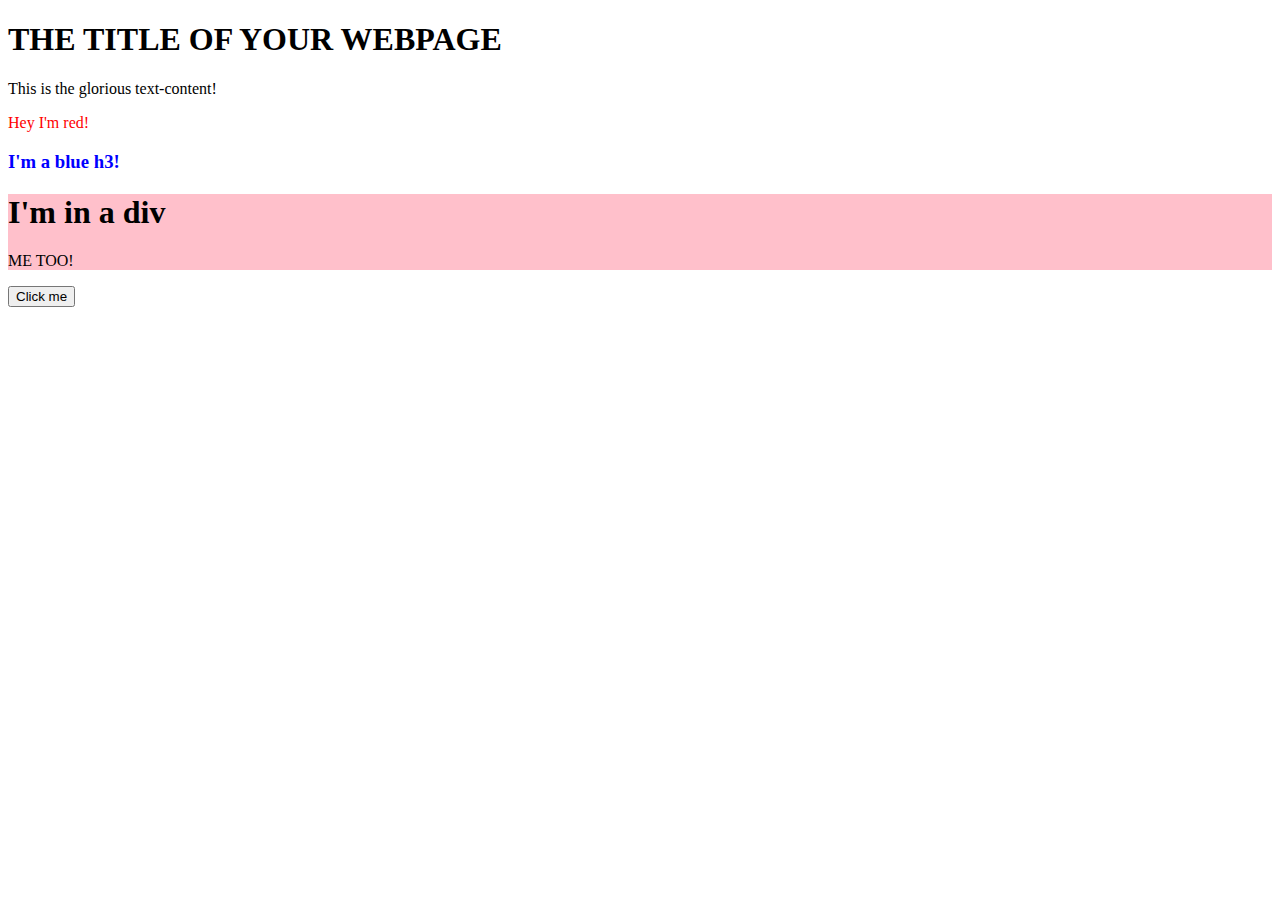
<file: domTree/index.html>
<!DOCTYPE html>
<html lang="en">
<head>
    <meta charset="UTF-8">
    <meta http-equiv="X-UA-Compatible" content="IE=edge">
    <meta name="viewport" content="width=device-width, initial-scale=1.0">
    <title>Document</title>
    <link rel = "stylesheet" href = "style.css">
    <script src = "script.js" defer></script>
</head>
<body>
    <h1>
      THE TITLE OF YOUR WEBPAGE
    </h1>
    <div id="container"></div>
    <button id = "btn">Click me</button>
  </body>
  
</html>
</file>
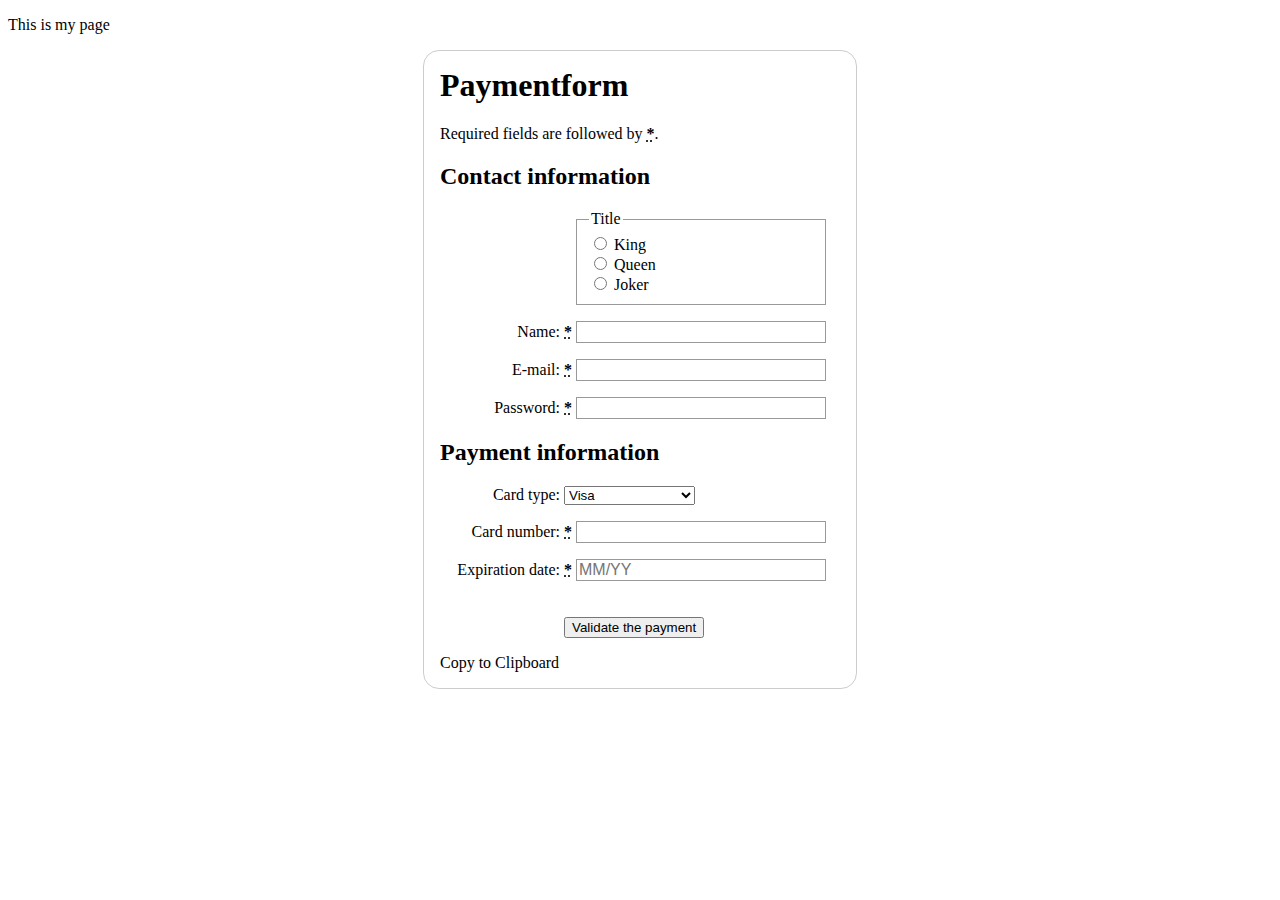
<file: practiseForms/index.html>
<!DOCTYPE html>
<html lang="en-US">
  <head>
    <meta charset="utf-8">
    <title>My test page</title>
    <link href = "style.css" rel = "stylesheet">
  </head>
  <body>
    <p>This is my page</p>
    <form>
        <h1>Paymentform</h1>
        <p>Required fields are followed by <strong><abbr title="required">*</abbr></strong>.</p>
        <section>
            <h2>Contact information</h2>
            <fieldset>
              <legend>Title</legend>
              <ul>
                  <li>
                    <label for="title_1">
                      <input type="radio" id="title_1" name="title" value="K">
                      King
                    </label>
                  </li>
                  <li>
                    <label for="title_2">
                      <input type="radio" id="title_2" name="title" value="Q">
                      Queen
                    </label>
                  </li>
                  <li>
                    <label for="title_3">
                      <input type="radio" id="title_3" name="title" value="J">
                      Joker
                    </label>
                  </li>
              </ul>
            </fieldset>
            <p>
              <label for="name">
                <span>Name: </span>
                <strong><abbr title="required">*</abbr></strong>
              </label>
              <input type="text" id="name" name="username">
            </p>
            <p>
              <label for="mail">
                <span>E-mail: </span>
                <strong><abbr title="required">*</abbr></strong>
              </label>
              <input type="email" id="mail" name="usermail">
            </p>
            <p>
              <label for="pwd">
                <span>Password: </span>
                <strong><abbr title="required">*</abbr></strong>
              </label>
              <input type="password" id="pwd" name="password">
            </p>
        </section>
        <section>
          <h2>Payment information</h2>
          <p>
            <label for="card">
              <span>Card type:</span>
            </label>
            <select id="card" name="usercard">
              <option value="visa">Visa</option>
              <option value="mc">Mastercard</option>
              <option value="amex">American Express</option>
            </select>
          </p>
          <p>
            <label for="number">
              <span>Card number:</span>
              <strong><abbr title="required">*</abbr></strong>
            </label>
            <input type="tel" id="number" name="cardnumber">
          </p>
          <p>
            <label for="expiration">
              <span>Expiration date:</span>
              <strong><abbr title="required">*</abbr></strong>
            </label>
            <input type="text" id="expiration" required="true" placeholder="MM/YY" pattern="^(0[1-9]|1[0-2])\/([0-9]{2})$">
          </p>
      </section>
      <section>
        <p>
          <button type="submit">Validate the payment</button>
        </p>
    </section>
    Copy to Clipboard
    
    </form>
  </body>
</html>
</file>
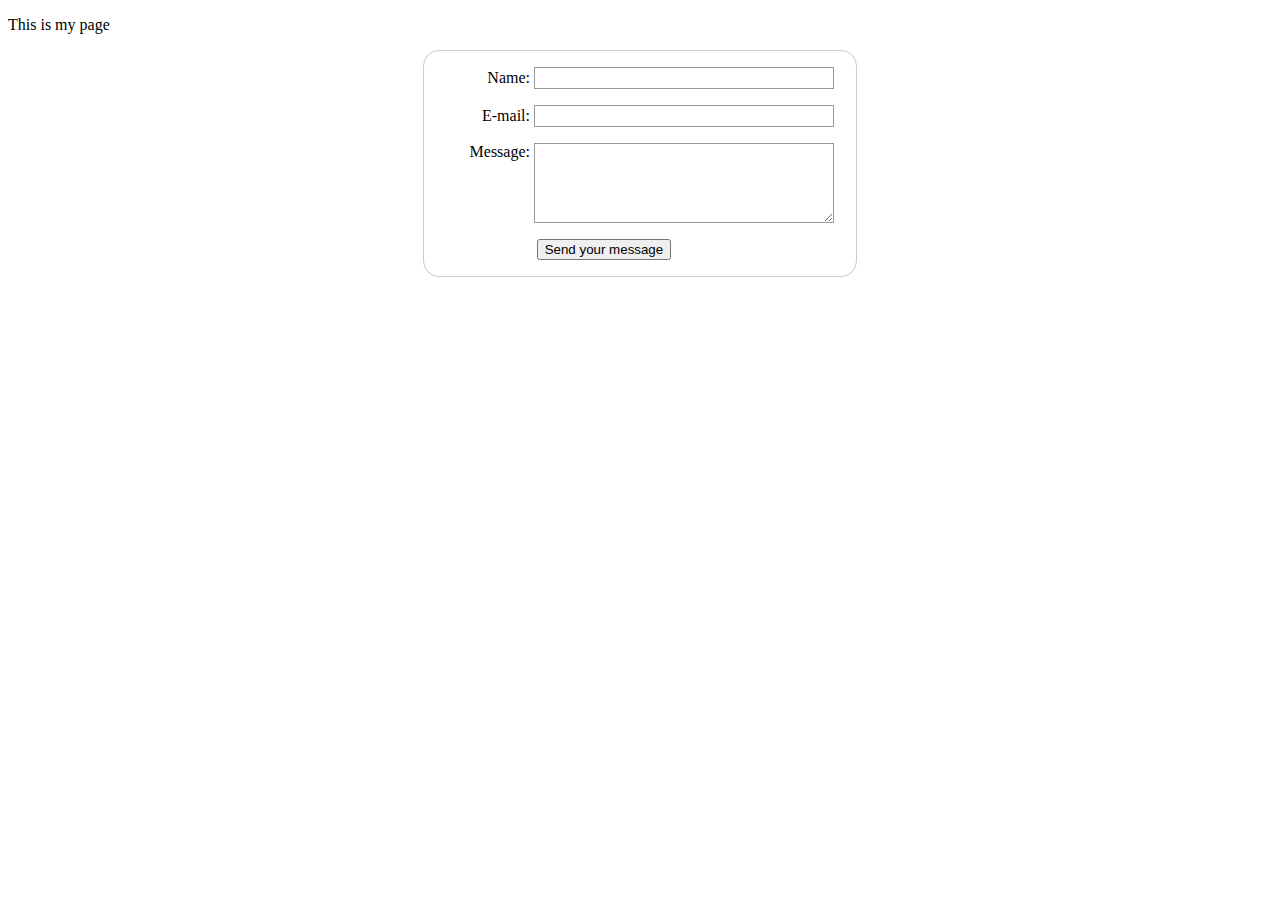
<file: learnForms.html>
<!DOCTYPE html>
<html lang="en-US">
  <head>
    <meta charset="utf-8">
    <title>My test page</title>
    <style>
      form {
  /* Center the form on the page */
  margin: 0 auto;
  width: 400px;
  /* Form outline */
  padding: 1em;
  border: 1px solid #CCC;
  border-radius: 1em;
}

ul {
  list-style: none;
  padding: 0;
  margin: 0;
}

form li + li {
  margin-top: 1em;
}

label {
  /* Uniform size & alignment */
  display: inline-block;
  width: 90px;
  text-align: right;
}

input,
textarea {
  /* To make sure that all text fields have the same font settings
     By default, textareas have a monospace font */
  font: 1em sans-serif;

  /* Uniform text field size */
  width: 300px;
  box-sizing: border-box;

  /* Match form field borders */
  border: 1px solid #999;
}

input:focus,
textarea:focus {
  /* Additional highlight for focused elements */
  border-color: #000;
}

textarea {
  /* Align multiline text fields with their labels */
  vertical-align: top;

  /* Provide space to type some text */
  height: 5em;
}

.button {
  /* Align buttons with the text fields */
  padding-left: 90px; /* same size as the label elements */
}

button {
  /* This extra margin represent roughly the same space as the space
     between the labels and their text fields */
  margin-left: .5em;
}  
    </style>
  </head>
  <body>
    <p>This is my page</p>
    <form action="/my-handling-form-page" method="post">
        <ul>
         <li>
           <label for="name">Name:</label>
           <input type="text" id="name" name="user_name">
         </li>
         <li>
           <label for="mail">E-mail:</label>
           <input type="email" id="mail" name="user_email">
         </li>
         <li>
           <label for="msg">Message:</label>
           <textarea id="msg" name="user_message"></textarea>
         </li>
         <li class="button">
            <button type="submit">Send your message</button>
          </li>
        </ul>
       </form>
  </body>
</html>
</file>
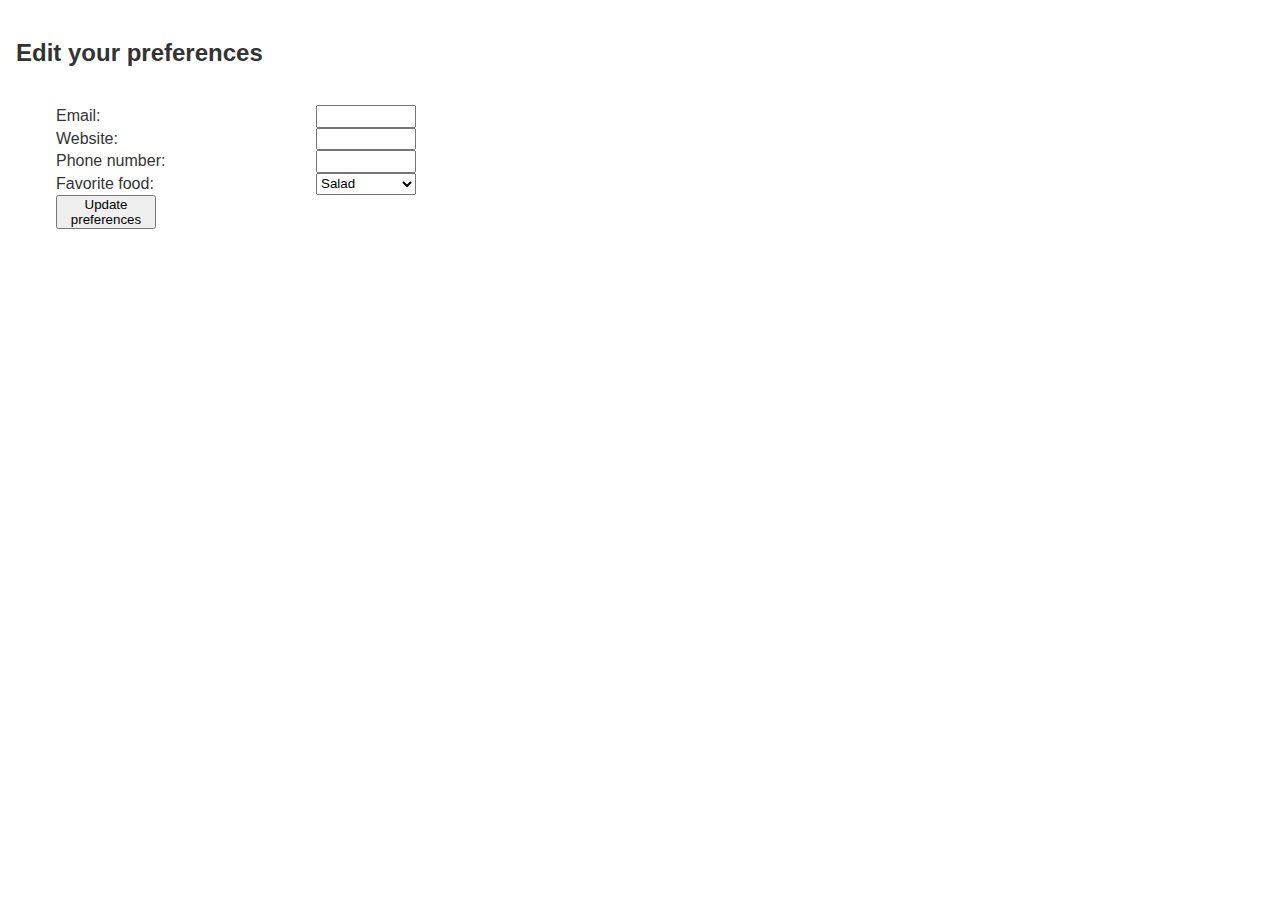
<file: stylingBasics.html>
<!DOCTYPE html>
<html lang="en">
  <head>
    <meta charset="utf-8"/>
    <title>Styling basics: Task 1</title>
    <style>
      * {
        box-sizing: border-box;
      }

      body {
        background-color: #fff;
        color: #333;
        font: 1em / 1.4 Helvetica Neue, Helvetica, Arial, sans-serif;
        padding: 1em;
        margin: 0;
        width: 500px;
      }
      form{
          position: relative;
          width: 400px;
          display: flex;
          flex-direction: column;
      }
      button, input, select, textarea{
          width: 100px;
          font-family: inherit;
          padding: 0;
          margin: 0;
          box-sizing: border-box;
      }

      li{
          display: flex;
          justify-content: space-between;
      }
      
    </style>
  </head>

  <body>
    <form>
      <h2>Edit your preferences</h2>
      <ul>
        <li>
          <label for="e-mail">Email:</label>
          <input type="email" id="e-mail" name="e-mail">
        </li>
        <li>
          <label for="website">Website:</label>
          <input type="url" id="website" name="website">
        </li>
        <li>
          <label for="phone">Phone number:</label>
          <input type="tel" id="phone" name="phone">
        </li>
        <li>
          <label for="food">Favorite food:</label>
          <select name="food" id="food">
            <option>Salad</option>
            <option>Curry</option>
            <option>Pizza</option>
            <option>Fajitas</option>
          </select>
        </li>
        <li>
          <button>Update preferences</button>
        </li>
      </ul>
    </form>
  </body>

</html>
</file>
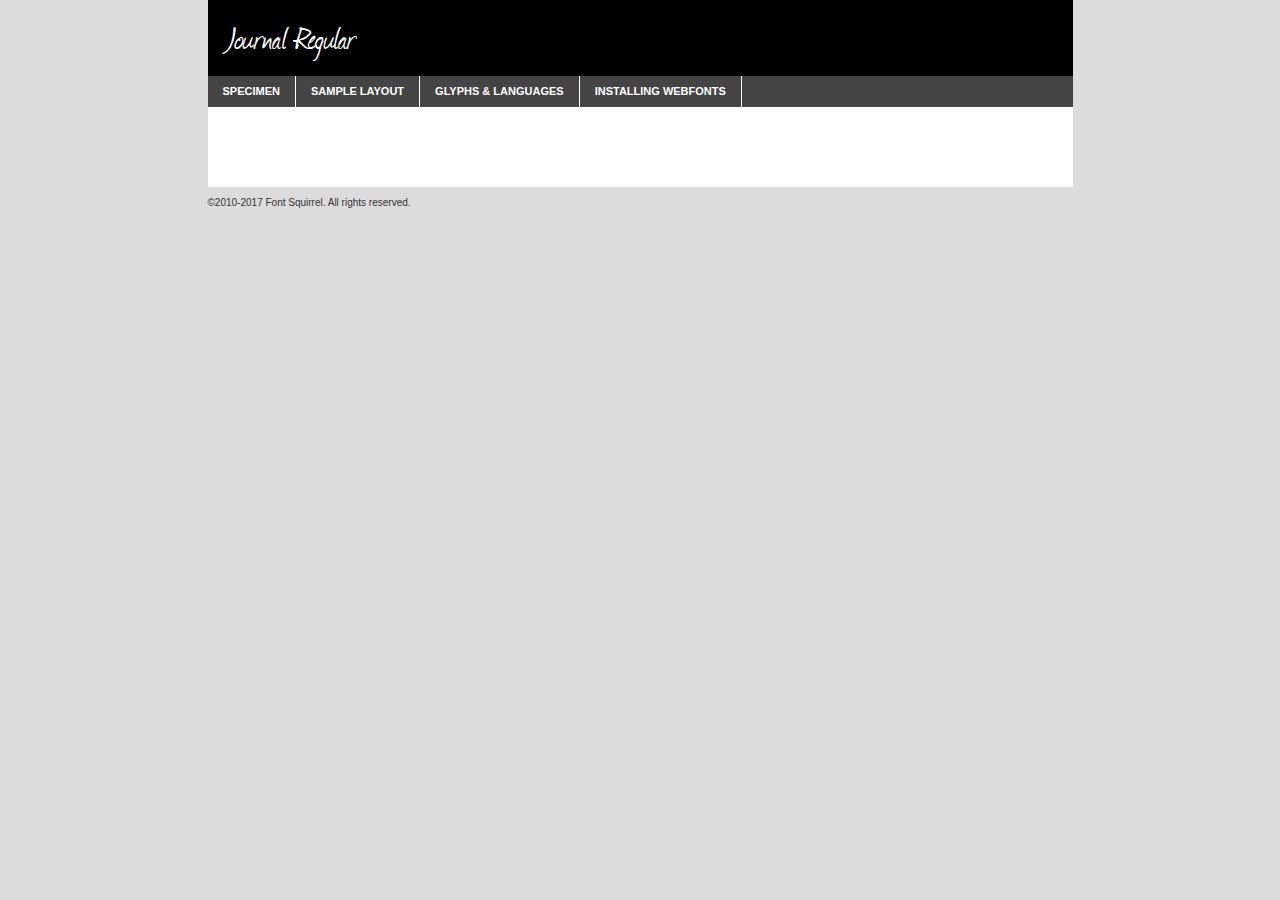
<file: postcard/webfontkit-20220530-053543/journal-demo.html>
<!DOCTYPE html PUBLIC "-//W3C//DTD XHTML 1.0 Transitional//EN"
	"http://www.w3.org/TR/xhtml1/DTD/xhtml1-transitional.dtd">

<html xmlns="http://www.w3.org/1999/xhtml" xml:lang="en" lang="en">
<head>
	<meta http-equiv="Content-Type" content="text/html; charset=utf-8" />
	<script src="http://ajax.googleapis.com/ajax/libs/jquery/1.7.2/jquery.min.js" type="text/javascript" charset="utf-8"></script>
	<script type="text/javascript">
	(function($){$.fn.easyTabs=function(option){var param=jQuery.extend({fadeSpeed:"fast",defaultContent:1,activeClass:'active'},option);$(this).each(function(){var thisId="#"+this.id;if(param.defaultContent==''){param.defaultContent=1;}
	if(typeof param.defaultContent=="number")
	{var defaultTab=$(thisId+" .tabs li:eq("+(param.defaultContent-1)+") a").attr('href').substr(1);}else{var defaultTab=param.defaultContent;}
	$(thisId+" .tabs li a").each(function(){var tabToHide=$(this).attr('href').substr(1);$("#"+tabToHide).addClass('easytabs-tab-content');});hideAll();changeContent(defaultTab);function hideAll(){$(thisId+" .easytabs-tab-content").hide();}
	function changeContent(tabId){hideAll();$(thisId+" .tabs li").removeClass(param.activeClass);$(thisId+" .tabs li a[href=#"+tabId+"]").closest('li').addClass(param.activeClass);if(param.fadeSpeed!="none")
	{$(thisId+" #"+tabId).fadeIn(param.fadeSpeed);}else{$(thisId+" #"+tabId).show();}}
	$(thisId+" .tabs li").click(function(){var tabId=$(this).find('a').attr('href').substr(1);changeContent(tabId);return false;});});}})(jQuery);
	</script>
	<link rel="stylesheet" href="specimen_files/specimen_stylesheet.css" type="text/css" charset="utf-8" />
	<link rel="stylesheet" href="stylesheet.css" type="text/css" charset="utf-8" />

	<style type="text/css">
					body{
				font-family: 'journalregular';
							}
		</style>

	<title>Journal Regular Specimen</title>
	
	
	<script type="text/javascript" charset="utf-8">
		$(document).ready(function() {
			$('#container').easyTabs({defaultContent:1});
		});
	</script>
</head>

<body>
<div id="container">
	<div id="header">
		Journal Regular	</div>
	<ul class="tabs">
		<li><a href="#specimen">Specimen</a></li>
		<li><a href="#layout">Sample Layout</a></li>
				<li><a href="#glyphs">Glyphs &amp; Languages</a></li>
		<li><a href="#installing">Installing Webfonts</a></li>
		
	</ul>
	
	<div id="main_content">

		
			<div id="specimen">
		
				<div class="section">
					<div class="grid12 firstcol">
						<div class="huge">AaBb</div>
					</div>
				</div>
		
				<div class="section">
					<div class="glyph_range">A&#x200B;B&#x200b;C&#x200b;D&#x200b;E&#x200b;F&#x200b;G&#x200b;H&#x200b;I&#x200b;J&#x200b;K&#x200b;L&#x200b;M&#x200b;N&#x200b;O&#x200b;P&#x200b;Q&#x200b;R&#x200b;S&#x200b;T&#x200b;U&#x200b;V&#x200b;W&#x200b;X&#x200b;Y&#x200b;Z&#x200b;a&#x200b;b&#x200b;c&#x200b;d&#x200b;e&#x200b;f&#x200b;g&#x200b;h&#x200b;i&#x200b;j&#x200b;k&#x200b;l&#x200b;m&#x200b;n&#x200b;o&#x200b;p&#x200b;q&#x200b;r&#x200b;s&#x200b;t&#x200b;u&#x200b;v&#x200b;w&#x200b;x&#x200b;y&#x200b;z&#x200b;1&#x200b;2&#x200b;3&#x200b;4&#x200b;5&#x200b;6&#x200b;7&#x200b;8&#x200b;9&#x200b;0&#x200b;&amp;&#x200b;.&#x200b;,&#x200b;?&#x200b;!&#x200b;&#64;&#x200b;(&#x200b;)&#x200b;#&#x200b;$&#x200b;%&#x200b;*&#x200b;+&#x200b;-&#x200b;=&#x200b;:&#x200b;;</div>
				</div>
				<div class="section">
					<div class="grid12 firstcol">
						<table class="sample_table">
							<tr><td>10</td><td class="size10">abcdefghijklmnopqrstuvwxyzABCDEFGHIJKLMNOPQRSTUVWXYZ0123456789abcdefghijklmnopqrstuvwxyzABCDEFGHIJKLMNOPQRSTUVWXYZ0123456789abcdefghijklmnopqrstuvwxyzABCDEFGHIJKLMNOPQRSTUVWXYZ</td></tr>
							<tr><td>11</td><td class="size11">abcdefghijklmnopqrstuvwxyzABCDEFGHIJKLMNOPQRSTUVWXYZ0123456789abcdefghijklmnopqrstuvwxyzABCDEFGHIJKLMNOPQRSTUVWXYZ0123456789abcdefghijklmnopqrstuvwxyzABCDEFGHIJKLMNOPQRSTUVWXYZ</td></tr>
							<tr><td>12</td><td class="size12">abcdefghijklmnopqrstuvwxyzABCDEFGHIJKLMNOPQRSTUVWXYZ0123456789abcdefghijklmnopqrstuvwxyzABCDEFGHIJKLMNOPQRSTUVWXYZ0123456789abcdefghijklmnopqrstuvwxyzABCDEFGHIJKLMNOPQRSTUVWXYZ</td></tr>
							<tr><td>13</td><td class="size13">abcdefghijklmnopqrstuvwxyzABCDEFGHIJKLMNOPQRSTUVWXYZ0123456789abcdefghijklmnopqrstuvwxyzABCDEFGHIJKLMNOPQRSTUVWXYZ0123456789abcdefghijklmnopqrstuvwxyzABCDEFGHIJKLMNOPQRSTUVWXYZ</td></tr>
							<tr><td>14</td><td class="size14">abcdefghijklmnopqrstuvwxyzABCDEFGHIJKLMNOPQRSTUVWXYZ0123456789abcdefghijklmnopqrstuvwxyzABCDEFGHIJKLMNOPQRSTUVWXYZ0123456789abcdefghijklmnopqrstuvwxyzABCDEFGHIJKLMNOPQRSTUVWXYZ</td></tr>
							<tr><td>16</td><td class="size16">abcdefghijklmnopqrstuvwxyzABCDEFGHIJKLMNOPQRSTUVWXYZ0123456789abcdefghijklmnopqrstuvwxyzABCDEFGHIJKLMNOPQRSTUVWXYZ</td></tr>
							<tr><td>18</td><td class="size18">abcdefghijklmnopqrstuvwxyzABCDEFGHIJKLMNOPQRSTUVWXYZ0123456789abcdefghijklmnopqrstuvwxyzABCDEFGHIJKLMNOPQRSTUVWXYZ</td></tr>
							<tr><td>20</td><td class="size20">abcdefghijklmnopqrstuvwxyzABCDEFGHIJKLMNOPQRSTUVWXYZ0123456789abcdefghijklmnopqrstuvwxyzABCDEFGHIJKLMNOPQRSTUVWXYZ</td></tr>
							<tr><td>24</td><td class="size24">abcdefghijklmnopqrstuvwxyzABCDEFGHIJKLMNOPQRSTUVWXYZ0123456789abcdefghijklmnopqrstuvwxyzABCDEFGHIJKLMNOPQRSTUVWXYZ</td></tr>
							<tr><td>30</td><td class="size30">abcdefghijklmnopqrstuvwxyzABCDEFGHIJKLMNOPQRSTUVWXYZ0123456789abcdefghijklmnopqrstuvwxyzABCDEFGHIJKLMNOPQRSTUVWXYZ</td></tr>
							<tr><td>36</td><td class="size36">abcdefghijklmnopqrstuvwxyzABCDEFGHIJKLMNOPQRSTUVWXYZ0123456789abcdefghijklmnopqrstuvwxyzABCDEFGHIJKLMNOPQRSTUVWXYZ</td></tr>
							<tr><td>48</td><td class="size48">abcdefghijklmnopqrstuvwxyzABCDEFGHIJKLMNOPQRSTUVWXYZ0123456789abcdefghijklmnopqrstuvwxyzABCDEFGHIJKLMNOPQRSTUVWXYZ</td></tr>
							<tr><td>60</td><td class="size60">abcdefghijklmnopqrstuvwxyzABCDEFGHIJKLMNOPQRSTUVWXYZ0123456789abcdefghijklmnopqrstuvwxyzABCDEFGHIJKLMNOPQRSTUVWXYZ</td></tr>
							<tr><td>72</td><td class="size72">abcdefghijklmnopqrstuvwxyzABCDEFGHIJKLMNOPQRSTUVWXYZ0123456789abcdefghijklmnopqrstuvwxyzABCDEFGHIJKLMNOPQRSTUVWXYZ</td></tr>
							<tr><td>90</td><td class="size90">abcdefghijklmnopqrstuvwxyzABCDEFGHIJKLMNOPQRSTUVWXYZ0123456789abcdefghijklmnopqrstuvwxyzABCDEFGHIJKLMNOPQRSTUVWXYZ</td></tr>
						</table>
				
					</div>
			
				</div>
		
		
		
								<div class="section" id="bodycomparison">


										<div id="xheight">
				<div class="fontbody">&#x25FC;&#x25FC;&#x25FC;&#x25FC;&#x25FC;&#x25FC;&#x25FC;&#x25FC;&#x25FC;&#x25FC;&#x25FC;&#x25FC;&#x25FC;&#x25FC;&#x25FC;&#x25FC;&#x25FC;&#x25FC;&#x25FC;&#x25FC;&#x25FC;&#x25FC;&#x25FC;&#x25FC;&#x25FC;&#x25FC;&#x25FC;&#x25FC;&#x25FC;&#x25FC;&#x25FC;&#x25FC;&#x25FC;&#x25FC;&#x25FC;&#x25FC;&#x25FC;&#x25FC;&#x25FC;&#x25FC;&#x25FC;&#x25FC;&#x25FC;&#x25FC;&#x25FC;&#x25FC;&#x25FC;&#x25FC;&#x25FC;&#x25FC;&#x25FC;&#x25FC;&#x25FC;&#x25FC;&#x25FC;&#x25FC;&#x25FC;&#x25FC;&#x25FC;&#x25FC;&#x25FC;&#x25FC;&#x25FC;&#x25FC;&#x25FC;&#x25FC;&#x25FC;&#x25FC;&#x25FC;&#x25FC;&#x25FC;&#x25FC;&#x25FC;&#x25FC;&#x25FC;&#x25FC;&#x25FC;&#x25FC;&#x25FC;&#x25FC;&#x25FC;&#x25FC;&#x25FC;&#x25FC;&#x25FC;&#x25FC;&#x25FC;&#x25FC;&#x25FC;&#x25FC;&#x25FC;&#x25FC;&#x25FC;&#x25FC;&#x25FC;&#x25FC;&#x25FC;&#x25FC;&#x25FC;body</div><div class="arialbody">body</div><div class="verdanabody">body</div><div class="georgiabody">body</div></div>
										<div class="fontbody" style="z-index:1">
											body<span>Journal Regular</span>
										</div>
										<div class="arialbody" style="z-index:1">
											body<span>Arial</span>
										</div>
										<div class="verdanabody" style="z-index:1">
											body<span>Verdana</span>
										</div>
										<div class="georgiabody" style="z-index:1">
											body<span>Georgia</span>
										</div>



								</div>
		
		
				<div class="section psample psample_row1" id="">
					
					<div class="grid2 firstcol">
						<p class="size10"><span>10.</span>Aenean lacinia bibendum nulla sed consectetur. Fusce dapibus, tellus ac cursus commodo, tortor mauris condimentum nibh, ut fermentum massa justo sit amet risus. Nullam id dolor id nibh ultricies vehicula ut id elit. Cum sociis natoque penatibus et magnis dis parturient montes, nascetur ridiculus mus. Nulla vitae elit libero, a pharetra augue.</p>
			
					</div>
					<div class="grid3">
						<p class="size11"><span>11.</span>Aenean lacinia bibendum nulla sed consectetur. Fusce dapibus, tellus ac cursus commodo, tortor mauris condimentum nibh, ut fermentum massa justo sit amet risus. Nullam id dolor id nibh ultricies vehicula ut id elit. Cum sociis natoque penatibus et magnis dis parturient montes, nascetur ridiculus mus. Nulla vitae elit libero, a pharetra augue.</p>
			
					</div>
					<div class="grid3">
						<p class="size12"><span>12.</span>Aenean lacinia bibendum nulla sed consectetur. Fusce dapibus, tellus ac cursus commodo, tortor mauris condimentum nibh, ut fermentum massa justo sit amet risus. Nullam id dolor id nibh ultricies vehicula ut id elit. Cum sociis natoque penatibus et magnis dis parturient montes, nascetur ridiculus mus. Nulla vitae elit libero, a pharetra augue.</p>
			
					</div>
					<div class="grid4">
						<p class="size13"><span>13.</span>Aenean lacinia bibendum nulla sed consectetur. Fusce dapibus, tellus ac cursus commodo, tortor mauris condimentum nibh, ut fermentum massa justo sit amet risus. Nullam id dolor id nibh ultricies vehicula ut id elit. Cum sociis natoque penatibus et magnis dis parturient montes, nascetur ridiculus mus. Nulla vitae elit libero, a pharetra augue.</p>
			
					</div>
					<div class="white_blend"></div>
					
				</div>
				<div class="section psample psample_row2" id="">
					<div class="grid3 firstcol">
						<p class="size14"><span>14.</span>Aenean lacinia bibendum nulla sed consectetur. Fusce dapibus, tellus ac cursus commodo, tortor mauris condimentum nibh, ut fermentum massa justo sit amet risus. Nullam id dolor id nibh ultricies vehicula ut id elit. Cum sociis natoque penatibus et magnis dis parturient montes, nascetur ridiculus mus. Nulla vitae elit libero, a pharetra augue.</p>
			
					</div>
					<div class="grid4">
						<p class="size16"><span>16.</span>Aenean lacinia bibendum nulla sed consectetur. Fusce dapibus, tellus ac cursus commodo, tortor mauris condimentum nibh, ut fermentum massa justo sit amet risus. Nullam id dolor id nibh ultricies vehicula ut id elit. Cum sociis natoque penatibus et magnis dis parturient montes, nascetur ridiculus mus. Nulla vitae elit libero, a pharetra augue.</p>
			
					</div>
					<div class="grid5">
						<p class="size18"><span>18.</span>Aenean lacinia bibendum nulla sed consectetur. Fusce dapibus, tellus ac cursus commodo, tortor mauris condimentum nibh, ut fermentum massa justo sit amet risus. Nullam id dolor id nibh ultricies vehicula ut id elit. Cum sociis natoque penatibus et magnis dis parturient montes, nascetur ridiculus mus. Nulla vitae elit libero, a pharetra augue.</p>
			
					</div>

					<div class="white_blend"></div>

				</div>
				
				<div class="section psample psample_row3" id="">
					<div class="grid5 firstcol">
						<p class="size20"><span>20.</span>Aenean lacinia bibendum nulla sed consectetur. Fusce dapibus, tellus ac cursus commodo, tortor mauris condimentum nibh, ut fermentum massa justo sit amet risus. Nullam id dolor id nibh ultricies vehicula ut id elit. Cum sociis natoque penatibus et magnis dis parturient montes, nascetur ridiculus mus. Nulla vitae elit libero, a pharetra augue.</p>
					</div>
					<div class="grid7">
						<p class="size24"><span>24.</span>Aenean lacinia bibendum nulla sed consectetur. Fusce dapibus, tellus ac cursus commodo, tortor mauris condimentum nibh, ut fermentum massa justo sit amet risus. Nullam id dolor id nibh ultricies vehicula ut id elit. Cum sociis natoque penatibus et magnis dis parturient montes, nascetur ridiculus mus. Nulla vitae elit libero, a pharetra augue.</p>
					</div>
					
					<div class="white_blend"></div>
					
				</div>
				
				<div class="section psample psample_row4" id="">
					<div class="grid12 firstcol">
						<p class="size30"><span>30.</span>Aenean lacinia bibendum nulla sed consectetur. Fusce dapibus, tellus ac cursus commodo, tortor mauris condimentum nibh, ut fermentum massa justo sit amet risus. Nullam id dolor id nibh ultricies vehicula ut id elit. Cum sociis natoque penatibus et magnis dis parturient montes, nascetur ridiculus mus. Nulla vitae elit libero, a pharetra augue.</p>
					</div>
					<div class="white_blend"></div>
					
				</div>
				
				
				
				<div class="section psample psample_row1 fullreverse">
					<div class="grid2 firstcol">
						<p class="size10"><span>10.</span>Aenean lacinia bibendum nulla sed consectetur. Fusce dapibus, tellus ac cursus commodo, tortor mauris condimentum nibh, ut fermentum massa justo sit amet risus. Nullam id dolor id nibh ultricies vehicula ut id elit. Cum sociis natoque penatibus et magnis dis parturient montes, nascetur ridiculus mus. Nulla vitae elit libero, a pharetra augue.</p>
			
					</div>
					<div class="grid3">
						<p class="size11"><span>11.</span>Aenean lacinia bibendum nulla sed consectetur. Fusce dapibus, tellus ac cursus commodo, tortor mauris condimentum nibh, ut fermentum massa justo sit amet risus. Nullam id dolor id nibh ultricies vehicula ut id elit. Cum sociis natoque penatibus et magnis dis parturient montes, nascetur ridiculus mus. Nulla vitae elit libero, a pharetra augue.</p>
			
					</div>
					<div class="grid3">
						<p class="size12"><span>12.</span>Aenean lacinia bibendum nulla sed consectetur. Fusce dapibus, tellus ac cursus commodo, tortor mauris condimentum nibh, ut fermentum massa justo sit amet risus. Nullam id dolor id nibh ultricies vehicula ut id elit. Cum sociis natoque penatibus et magnis dis parturient montes, nascetur ridiculus mus. Nulla vitae elit libero, a pharetra augue.</p>
			
					</div>
					<div class="grid4">
						<p class="size13"><span>13.</span>Aenean lacinia bibendum nulla sed consectetur. Fusce dapibus, tellus ac cursus commodo, tortor mauris condimentum nibh, ut fermentum massa justo sit amet risus. Nullam id dolor id nibh ultricies vehicula ut id elit. Cum sociis natoque penatibus et magnis dis parturient montes, nascetur ridiculus mus. Nulla vitae elit libero, a pharetra augue.</p>
			
					</div>
					<div class="black_blend"></div>
					
				</div>
				
				<div class="section psample psample_row2 fullreverse">
					<div class="grid3 firstcol">
						<p class="size14"><span>14.</span>Aenean lacinia bibendum nulla sed consectetur. Fusce dapibus, tellus ac cursus commodo, tortor mauris condimentum nibh, ut fermentum massa justo sit amet risus. Nullam id dolor id nibh ultricies vehicula ut id elit. Cum sociis natoque penatibus et magnis dis parturient montes, nascetur ridiculus mus. Nulla vitae elit libero, a pharetra augue.</p>
			
					</div>
					<div class="grid4">
						<p class="size16"><span>16.</span>Aenean lacinia bibendum nulla sed consectetur. Fusce dapibus, tellus ac cursus commodo, tortor mauris condimentum nibh, ut fermentum massa justo sit amet risus. Nullam id dolor id nibh ultricies vehicula ut id elit. Cum sociis natoque penatibus et magnis dis parturient montes, nascetur ridiculus mus. Nulla vitae elit libero, a pharetra augue.</p>
			
					</div>
					<div class="grid5">
						<p class="size18"><span>18.</span>Aenean lacinia bibendum nulla sed consectetur. Fusce dapibus, tellus ac cursus commodo, tortor mauris condimentum nibh, ut fermentum massa justo sit amet risus. Nullam id dolor id nibh ultricies vehicula ut id elit. Cum sociis natoque penatibus et magnis dis parturient montes, nascetur ridiculus mus. Nulla vitae elit libero, a pharetra augue.</p>
			
					</div>
					<div class="black_blend"></div>

				</div>
				
				<div class="section psample fullreverse psample_row3" id="">
					<div class="grid5 firstcol">
						<p class="size20"><span>20.</span>Aenean lacinia bibendum nulla sed consectetur. Fusce dapibus, tellus ac cursus commodo, tortor mauris condimentum nibh, ut fermentum massa justo sit amet risus. Nullam id dolor id nibh ultricies vehicula ut id elit. Cum sociis natoque penatibus et magnis dis parturient montes, nascetur ridiculus mus. Nulla vitae elit libero, a pharetra augue.</p>
					</div>
					<div class="grid7">
						<p class="size24"><span>24.</span>Aenean lacinia bibendum nulla sed consectetur. Fusce dapibus, tellus ac cursus commodo, tortor mauris condimentum nibh, ut fermentum massa justo sit amet risus. Nullam id dolor id nibh ultricies vehicula ut id elit. Cum sociis natoque penatibus et magnis dis parturient montes, nascetur ridiculus mus. Nulla vitae elit libero, a pharetra augue.</p>
					</div>
					
					<div class="black_blend"></div>
					
				</div>
				
				<div class="section psample fullreverse psample_row4" id="" style="border-bottom: 20px #000 solid;">
					<div class="grid12 firstcol">
						<p class="size30"><span>30.</span>Aenean lacinia bibendum nulla sed consectetur. Fusce dapibus, tellus ac cursus commodo, tortor mauris condimentum nibh, ut fermentum massa justo sit amet risus. Nullam id dolor id nibh ultricies vehicula ut id elit. Cum sociis natoque penatibus et magnis dis parturient montes, nascetur ridiculus mus. Nulla vitae elit libero, a pharetra augue.</p>
					</div>
					<div class="black_blend"></div>
					
				</div>
				
				
				
				
			</div>
			
			<div id="layout">
				
				<div class="section">
					
					<div class="grid12 firstcol">
						<h1>Lorem Ipsum Dolor</h1>
						<h2>Etiam porta sem malesuada magna mollis euismod</h2>
						
						<p class="byline">By <a href="#link">Aenean Lacinia</a></p>
					</div>
				</div>
				<div class="section">
					<div class="grid8 firstcol">
						<p class="large">Donec sed odio dui. Morbi leo risus, porta ac consectetur ac, vestibulum at eros. Fusce dapibus, tellus ac cursus commodo, tortor mauris condimentum nibh, ut fermentum massa justo sit amet risus. </p>

						
						<h3>Pellentesque ornare sem</h3>

						<p>Maecenas sed diam eget risus varius blandit sit amet non magna. Maecenas faucibus mollis interdum. Donec ullamcorper nulla non metus auctor fringilla. Nullam id dolor id nibh ultricies vehicula ut id elit. Nullam id dolor id nibh ultricies vehicula ut id elit. </p>

						<p>Aenean eu leo quam. Pellentesque ornare sem lacinia quam venenatis vestibulum. Lorem ipsum dolor sit amet, consectetur adipiscing elit. Cum sociis natoque penatibus et magnis dis parturient montes, nascetur ridiculus mus. </p>

						<p>Nulla vitae elit libero, a pharetra augue. Praesent commodo cursus magna, vel scelerisque nisl consectetur et. Aenean lacinia bibendum nulla sed consectetur. </p>

						<p>Nullam quis risus eget urna mollis ornare vel eu leo. Nullam quis risus eget urna mollis ornare vel eu leo. Maecenas sed diam eget risus varius blandit sit amet non magna. Donec ullamcorper nulla non metus auctor fringilla. </p>

						<h3>Cras mattis consectetur</h3>

						<p>Aenean eu leo quam. Pellentesque ornare sem lacinia quam venenatis vestibulum. Aenean lacinia bibendum nulla sed consectetur. Integer posuere erat a ante venenatis dapibus posuere velit aliquet. Cras mattis consectetur purus sit amet fermentum. </p>

						<p>Nullam id dolor id nibh ultricies vehicula ut id elit. Nullam quis risus eget urna mollis ornare vel eu leo. Cras mattis consectetur purus sit amet fermentum.</p>
					</div>
					
					<div class="grid4 sidebar">
						
						<div class="box reverse">
							<p class="last">Nullam quis risus eget urna mollis ornare vel eu leo. Donec ullamcorper nulla non metus auctor fringilla. Cras mattis consectetur purus sit amet fermentum. Sed posuere consectetur est at lobortis. Lorem ipsum dolor sit amet, consectetur adipiscing elit. </p>
						</div>
						
						<p class="caption">Maecenas sed diam eget risus varius.</p>

						<p>Vestibulum id ligula porta felis euismod semper. Integer posuere erat a ante venenatis dapibus posuere velit aliquet. Vestibulum id ligula porta felis euismod semper. Sed posuere consectetur est at lobortis. Maecenas sed diam eget risus varius blandit sit amet non magna. Fusce dapibus, tellus ac cursus commodo, tortor mauris condimentum nibh, ut fermentum massa justo sit amet risus. </p>

					

						<p>Duis mollis, est non commodo luctus, nisi erat porttitor ligula, eget lacinia odio sem nec elit. Aenean lacinia bibendum nulla sed consectetur. Vivamus sagittis lacus vel augue laoreet rutrum faucibus dolor auctor. Aenean lacinia bibendum nulla sed consectetur. Nullam quis risus eget urna mollis ornare vel eu leo. </p>

						<p>Praesent commodo cursus magna, vel scelerisque nisl consectetur et. Donec ullamcorper nulla non metus auctor fringilla. Maecenas faucibus mollis interdum. Fusce dapibus, tellus ac cursus commodo, tortor mauris condimentum nibh, ut fermentum massa justo sit amet risus. </p>

					</div>
				</div>
				
			</div>


			



		<div id="glyphs">
			<div class="section">
				<div class="grid12 firstcol">
			
				<h1>Language Support</h1>
				<p>The subset of Journal Regular in this kit supports the following languages:<br />
			
					Albanian, Basque, Breton, Chamorro, English, Finnish, French, Frisian, Galician, German, Italian, Malagasy, Norwegian, Portuguese, Spanish, Alsatian, Aragonese, Arapaho, Arrernte, Asturian, Aymara, Bislama, Cebuano, Corsican, Fijian, French_creole, Genoese, Gilbertese, Greenlandic, Haitian_creole, Hiligaynon, Hmong, Hopi, Ibanag, Iloko_ilokano, Indonesian, Interglossa_glosa, Interlingua, Irish_gaelic, Jerriais, Lojban, Lombard, Luxembourgeois, Manx, Mohawk, Norfolk_pitcairnese, Occitan, Oromo, Pangasinan, Papiamento, Piedmontese, Potawatomi, Rhaeto-romance, Romansh, Rotokas, Sami_lule, Samoan, Sardinian, Scots_gaelic, Seychelles_creole, Shona, Sicilian, Somali, Southern_ndebele, Swahili, Swati_swazi, Tagalog_filipino_pilipino, Tetum, Tok_pisin, Uyghur_latinized, Volapuk, Walloon, Warlpiri, Xhosa, Yapese, Zulu, Latinbasic, Ubasic, Demo				</p>
				<h1>Glyph Chart</h1>
				<p>The subset of Journal Regular in this kit includes all the glyphs listed below. Unicode entities are included above each glyph to help you insert individual characters into your layout.</p>
				<div id="glyph_chart">
			
																				 <div><p>&amp;#13;</p>&#13;</div>
																				 <div><p>&amp;#32;</p>&#32;</div>
																				 <div><p>&amp;#33;</p>&#33;</div>
																				 <div><p>&amp;#34;</p>&#34;</div>
																				 <div><p>&amp;#35;</p>&#35;</div>
																				 <div><p>&amp;#36;</p>&#36;</div>
																				 <div><p>&amp;#37;</p>&#37;</div>
																				 <div><p>&amp;#38;</p>&#38;</div>
																				 <div><p>&amp;#39;</p>&#39;</div>
																				 <div><p>&amp;#40;</p>&#40;</div>
																				 <div><p>&amp;#41;</p>&#41;</div>
																				 <div><p>&amp;#42;</p>&#42;</div>
																				 <div><p>&amp;#43;</p>&#43;</div>
																				 <div><p>&amp;#44;</p>&#44;</div>
																				 <div><p>&amp;#45;</p>&#45;</div>
																				 <div><p>&amp;#46;</p>&#46;</div>
																				 <div><p>&amp;#47;</p>&#47;</div>
																				 <div><p>&amp;#48;</p>&#48;</div>
																				 <div><p>&amp;#49;</p>&#49;</div>
																				 <div><p>&amp;#50;</p>&#50;</div>
																				 <div><p>&amp;#51;</p>&#51;</div>
																				 <div><p>&amp;#52;</p>&#52;</div>
																				 <div><p>&amp;#53;</p>&#53;</div>
																				 <div><p>&amp;#54;</p>&#54;</div>
																				 <div><p>&amp;#55;</p>&#55;</div>
																				 <div><p>&amp;#56;</p>&#56;</div>
																				 <div><p>&amp;#57;</p>&#57;</div>
																				 <div><p>&amp;#58;</p>&#58;</div>
																				 <div><p>&amp;#59;</p>&#59;</div>
																				 <div><p>&amp;#60;</p>&#60;</div>
																				 <div><p>&amp;#61;</p>&#61;</div>
																				 <div><p>&amp;#62;</p>&#62;</div>
																				 <div><p>&amp;#63;</p>&#63;</div>
																				 <div><p>&amp;#64;</p>&#64;</div>
																				 <div><p>&amp;#65;</p>&#65;</div>
																				 <div><p>&amp;#66;</p>&#66;</div>
																				 <div><p>&amp;#67;</p>&#67;</div>
																				 <div><p>&amp;#68;</p>&#68;</div>
																				 <div><p>&amp;#69;</p>&#69;</div>
																				 <div><p>&amp;#70;</p>&#70;</div>
																				 <div><p>&amp;#71;</p>&#71;</div>
																				 <div><p>&amp;#72;</p>&#72;</div>
																				 <div><p>&amp;#73;</p>&#73;</div>
																				 <div><p>&amp;#74;</p>&#74;</div>
																				 <div><p>&amp;#75;</p>&#75;</div>
																				 <div><p>&amp;#76;</p>&#76;</div>
																				 <div><p>&amp;#77;</p>&#77;</div>
																				 <div><p>&amp;#78;</p>&#78;</div>
																				 <div><p>&amp;#79;</p>&#79;</div>
																				 <div><p>&amp;#80;</p>&#80;</div>
																				 <div><p>&amp;#81;</p>&#81;</div>
																				 <div><p>&amp;#82;</p>&#82;</div>
																				 <div><p>&amp;#83;</p>&#83;</div>
																				 <div><p>&amp;#84;</p>&#84;</div>
																				 <div><p>&amp;#85;</p>&#85;</div>
																				 <div><p>&amp;#86;</p>&#86;</div>
																				 <div><p>&amp;#87;</p>&#87;</div>
																				 <div><p>&amp;#88;</p>&#88;</div>
																				 <div><p>&amp;#89;</p>&#89;</div>
																				 <div><p>&amp;#90;</p>&#90;</div>
																				 <div><p>&amp;#91;</p>&#91;</div>
																				 <div><p>&amp;#92;</p>&#92;</div>
																				 <div><p>&amp;#93;</p>&#93;</div>
																				 <div><p>&amp;#94;</p>&#94;</div>
																				 <div><p>&amp;#95;</p>&#95;</div>
																				 <div><p>&amp;#96;</p>&#96;</div>
																				 <div><p>&amp;#97;</p>&#97;</div>
																				 <div><p>&amp;#98;</p>&#98;</div>
																				 <div><p>&amp;#99;</p>&#99;</div>
																				 <div><p>&amp;#100;</p>&#100;</div>
																				 <div><p>&amp;#101;</p>&#101;</div>
																				 <div><p>&amp;#102;</p>&#102;</div>
																				 <div><p>&amp;#103;</p>&#103;</div>
																				 <div><p>&amp;#104;</p>&#104;</div>
																				 <div><p>&amp;#105;</p>&#105;</div>
																				 <div><p>&amp;#106;</p>&#106;</div>
																				 <div><p>&amp;#107;</p>&#107;</div>
																				 <div><p>&amp;#108;</p>&#108;</div>
																				 <div><p>&amp;#109;</p>&#109;</div>
																				 <div><p>&amp;#110;</p>&#110;</div>
																				 <div><p>&amp;#111;</p>&#111;</div>
																				 <div><p>&amp;#112;</p>&#112;</div>
																				 <div><p>&amp;#113;</p>&#113;</div>
																				 <div><p>&amp;#114;</p>&#114;</div>
																				 <div><p>&amp;#115;</p>&#115;</div>
																				 <div><p>&amp;#116;</p>&#116;</div>
																				 <div><p>&amp;#117;</p>&#117;</div>
																				 <div><p>&amp;#118;</p>&#118;</div>
																				 <div><p>&amp;#119;</p>&#119;</div>
																				 <div><p>&amp;#120;</p>&#120;</div>
																				 <div><p>&amp;#121;</p>&#121;</div>
																				 <div><p>&amp;#122;</p>&#122;</div>
																				 <div><p>&amp;#123;</p>&#123;</div>
																				 <div><p>&amp;#124;</p>&#124;</div>
																				 <div><p>&amp;#125;</p>&#125;</div>
																				 <div><p>&amp;#126;</p>&#126;</div>
																				 <div><p>&amp;#160;</p>&#160;</div>
																				 <div><p>&amp;#161;</p>&#161;</div>
																				 <div><p>&amp;#162;</p>&#162;</div>
																				 <div><p>&amp;#163;</p>&#163;</div>
																				 <div><p>&amp;#165;</p>&#165;</div>
																				 <div><p>&amp;#167;</p>&#167;</div>
																				 <div><p>&amp;#168;</p>&#168;</div>
																				 <div><p>&amp;#169;</p>&#169;</div>
																				 <div><p>&amp;#170;</p>&#170;</div>
																				 <div><p>&amp;#171;</p>&#171;</div>
																				 <div><p>&amp;#172;</p>&#172;</div>
																				 <div><p>&amp;#173;</p>&#173;</div>
																				 <div><p>&amp;#174;</p>&#174;</div>
																				 <div><p>&amp;#175;</p>&#175;</div>
																				 <div><p>&amp;#176;</p>&#176;</div>
																				 <div><p>&amp;#177;</p>&#177;</div>
																				 <div><p>&amp;#180;</p>&#180;</div>
																				 <div><p>&amp;#181;</p>&#181;</div>
																				 <div><p>&amp;#182;</p>&#182;</div>
																				 <div><p>&amp;#183;</p>&#183;</div>
																				 <div><p>&amp;#184;</p>&#184;</div>
																				 <div><p>&amp;#186;</p>&#186;</div>
																				 <div><p>&amp;#187;</p>&#187;</div>
																				 <div><p>&amp;#191;</p>&#191;</div>
																				 <div><p>&amp;#192;</p>&#192;</div>
																				 <div><p>&amp;#193;</p>&#193;</div>
																				 <div><p>&amp;#194;</p>&#194;</div>
																				 <div><p>&amp;#195;</p>&#195;</div>
																				 <div><p>&amp;#196;</p>&#196;</div>
																				 <div><p>&amp;#197;</p>&#197;</div>
																				 <div><p>&amp;#198;</p>&#198;</div>
																				 <div><p>&amp;#199;</p>&#199;</div>
																				 <div><p>&amp;#200;</p>&#200;</div>
																				 <div><p>&amp;#201;</p>&#201;</div>
																				 <div><p>&amp;#202;</p>&#202;</div>
																				 <div><p>&amp;#203;</p>&#203;</div>
																				 <div><p>&amp;#204;</p>&#204;</div>
																				 <div><p>&amp;#205;</p>&#205;</div>
																				 <div><p>&amp;#206;</p>&#206;</div>
																				 <div><p>&amp;#207;</p>&#207;</div>
																				 <div><p>&amp;#209;</p>&#209;</div>
																				 <div><p>&amp;#210;</p>&#210;</div>
																				 <div><p>&amp;#211;</p>&#211;</div>
																				 <div><p>&amp;#212;</p>&#212;</div>
																				 <div><p>&amp;#213;</p>&#213;</div>
																				 <div><p>&amp;#214;</p>&#214;</div>
																				 <div><p>&amp;#216;</p>&#216;</div>
																				 <div><p>&amp;#217;</p>&#217;</div>
																				 <div><p>&amp;#218;</p>&#218;</div>
																				 <div><p>&amp;#219;</p>&#219;</div>
																				 <div><p>&amp;#220;</p>&#220;</div>
																				 <div><p>&amp;#221;</p>&#221;</div>
																				 <div><p>&amp;#223;</p>&#223;</div>
																				 <div><p>&amp;#224;</p>&#224;</div>
																				 <div><p>&amp;#225;</p>&#225;</div>
																				 <div><p>&amp;#226;</p>&#226;</div>
																				 <div><p>&amp;#227;</p>&#227;</div>
																				 <div><p>&amp;#228;</p>&#228;</div>
																				 <div><p>&amp;#229;</p>&#229;</div>
																				 <div><p>&amp;#230;</p>&#230;</div>
																				 <div><p>&amp;#231;</p>&#231;</div>
																				 <div><p>&amp;#232;</p>&#232;</div>
																				 <div><p>&amp;#233;</p>&#233;</div>
																				 <div><p>&amp;#234;</p>&#234;</div>
																				 <div><p>&amp;#235;</p>&#235;</div>
																				 <div><p>&amp;#236;</p>&#236;</div>
																				 <div><p>&amp;#237;</p>&#237;</div>
																				 <div><p>&amp;#238;</p>&#238;</div>
																				 <div><p>&amp;#239;</p>&#239;</div>
																				 <div><p>&amp;#241;</p>&#241;</div>
																				 <div><p>&amp;#242;</p>&#242;</div>
																				 <div><p>&amp;#243;</p>&#243;</div>
																				 <div><p>&amp;#244;</p>&#244;</div>
																				 <div><p>&amp;#245;</p>&#245;</div>
																				 <div><p>&amp;#246;</p>&#246;</div>
																				 <div><p>&amp;#247;</p>&#247;</div>
																				 <div><p>&amp;#248;</p>&#248;</div>
																				 <div><p>&amp;#249;</p>&#249;</div>
																				 <div><p>&amp;#250;</p>&#250;</div>
																				 <div><p>&amp;#251;</p>&#251;</div>
																				 <div><p>&amp;#252;</p>&#252;</div>
																				 <div><p>&amp;#255;</p>&#255;</div>
																				 <div><p>&amp;#338;</p>&#338;</div>
																				 <div><p>&amp;#339;</p>&#339;</div>
																				 <div><p>&amp;#376;</p>&#376;</div>
																				 <div><p>&amp;#710;</p>&#710;</div>
																				 <div><p>&amp;#732;</p>&#732;</div>
																				 <div><p>&amp;#8192;</p>&#8192;</div>
																				 <div><p>&amp;#8193;</p>&#8193;</div>
																				 <div><p>&amp;#8194;</p>&#8194;</div>
																				 <div><p>&amp;#8195;</p>&#8195;</div>
																				 <div><p>&amp;#8196;</p>&#8196;</div>
																				 <div><p>&amp;#8197;</p>&#8197;</div>
																				 <div><p>&amp;#8198;</p>&#8198;</div>
																				 <div><p>&amp;#8199;</p>&#8199;</div>
																				 <div><p>&amp;#8200;</p>&#8200;</div>
																				 <div><p>&amp;#8201;</p>&#8201;</div>
																				 <div><p>&amp;#8202;</p>&#8202;</div>
																				 <div><p>&amp;#8208;</p>&#8208;</div>
																				 <div><p>&amp;#8209;</p>&#8209;</div>
																				 <div><p>&amp;#8210;</p>&#8210;</div>
																				 <div><p>&amp;#8211;</p>&#8211;</div>
																				 <div><p>&amp;#8212;</p>&#8212;</div>
																				 <div><p>&amp;#8216;</p>&#8216;</div>
																				 <div><p>&amp;#8217;</p>&#8217;</div>
																				 <div><p>&amp;#8218;</p>&#8218;</div>
																				 <div><p>&amp;#8220;</p>&#8220;</div>
																				 <div><p>&amp;#8221;</p>&#8221;</div>
																				 <div><p>&amp;#8222;</p>&#8222;</div>
																				 <div><p>&amp;#8226;</p>&#8226;</div>
																				 <div><p>&amp;#8230;</p>&#8230;</div>
																				 <div><p>&amp;#8239;</p>&#8239;</div>
																				 <div><p>&amp;#8249;</p>&#8249;</div>
																				 <div><p>&amp;#8250;</p>&#8250;</div>
																				 <div><p>&amp;#8287;</p>&#8287;</div>
																				 <div><p>&amp;#8364;</p>&#8364;</div>
																				 <div><p>&amp;#8482;</p>&#8482;</div>
																				 <div><p>&amp;#9724;</p>&#9724;</div>
																				 <div><p>&amp;#64257;</p>&#64257;</div>
																				 <div><p>&amp;#64258;</p>&#64258;</div>
																																						</div>	
				</div>
		
		
			</div>
		</div>
		
		
		<div id="specs">
			
		</div>
	
		<div id="installing">
			<div class="section">
				<div class="grid7 firstcol">
					<h1>Installing Webfonts</h1>
					
					<p>Webfonts are supported by all major browser platforms but not all in the same way. There are currently four different font formats that must be included in order to target all browsers. This includes TTF, WOFF, EOT and SVG.</p>
					
					<h2>1. Upload your webfonts</h2>
					<p>You must upload your webfont kit to your website. They should be in or near the same directory as your CSS files.</p>
					
					<h2>2. Include the webfont stylesheet</h2>
					<p>A special CSS @font-face declaration helps the various browsers select the appropriate font it needs without causing you a bunch of headaches. Learn more about this syntax by reading the <a href="https://www.fontspring.com/blog/further-hardening-of-the-bulletproof-syntax">Fontspring blog post</a> about it. The code for it is as follows:</p>


<code>
@font-face{ 
	font-family: 'MyWebFont';
	src: url('WebFont.eot');
	src: url('WebFont.eot?#iefix') format('embedded-opentype'),
	     url('WebFont.woff') format('woff'),
	     url('WebFont.ttf') format('truetype'),
	     url('WebFont.svg#webfont') format('svg');
}
</code>

	<p>We've already gone ahead and generated the code for you. All you have to do is link to the stylesheet in your HTML, like this:</p>
	<code>&lt;link rel=&quot;stylesheet&quot; href=&quot;stylesheet.css&quot; type=&quot;text/css&quot; charset=&quot;utf-8&quot; /&gt;</code>

					<h2>3. Modify your own stylesheet</h2>
					<p>To take advantage of your new fonts, you must tell your stylesheet to use them. Look at the original @font-face declaration above and find the property called "font-family." The name linked there will be what you use to reference the font. Prepend that webfont name to the font stack in the "font-family" property, inside the selector you want to change. For example:</p>
<code>p { font-family: 'WebFont', Arial, sans-serif; }</code>

<h2>4. Test</h2>
<p>Getting webfonts to work cross-browser <em>can</em> be tricky. Use the information in the sidebar to help you if you find that fonts aren't loading in a particular browser.</p>
				</div>
				
				<div class="grid5 sidebar">
					<div class="box">
						<h2>Troubleshooting<br />Font-Face Problems</h2>
						<p>Having trouble getting your webfonts to load in your new website? Here are some tips to sort out what might be the problem.</p>

						<h3>Fonts not showing in any browser</h3>

						<p>This sounds like you need to work on the plumbing. You either did not upload the fonts to the correct directory, or you did not link the fonts properly in the CSS. If you've confirmed that all this is correct and you still have a problem, take a look at your .htaccess file and see if requests are getting intercepted.</p>

						<h3>Fonts not loading in iPhone or iPad</h3>

						<p>The most common problem here is that you are serving the fonts from an IIS server. IIS refuses to serve files that have unknown MIME types. If that is the case, you must set the MIME type for SVG to "image/svg+xml" in the server settings. Follow these instructions from Microsoft if you need help.</p>

						<h3>Fonts not loading in Firefox</h3>

						<p>The primary reason for this failure? You are still using a version Firefox older than 3.5. So upgrade already! If that isn't it, then you are very likely serving fonts from a different domain. Firefox requires that all font assets be served from the same domain. Lastly it is possible that you need to add WOFF to your list of MIME types (if you are serving via IIS.)</p>

						<h3>Fonts not loading in IE</h3>

						<p>Are you looking at Internet Explorer on an actual Windows machine or are you cheating by using a service like Adobe BrowserLab? Many of these screenshot services do not render @font-face for IE. Best to test it on a real machine.</p>

						<h3>Fonts not loading in IE9</h3>

						<p>IE9, like Firefox, requires that fonts be served from the same domain as the website. Make sure that is the case.</p>
					</div>
				</div>
			</div>
			
		</div>
	
	</div>
	<div id="footer">
		<p>&copy;2010-2017 Font Squirrel. All rights reserved.</p>
	</div>
</div>
</body>
</html>
</file>
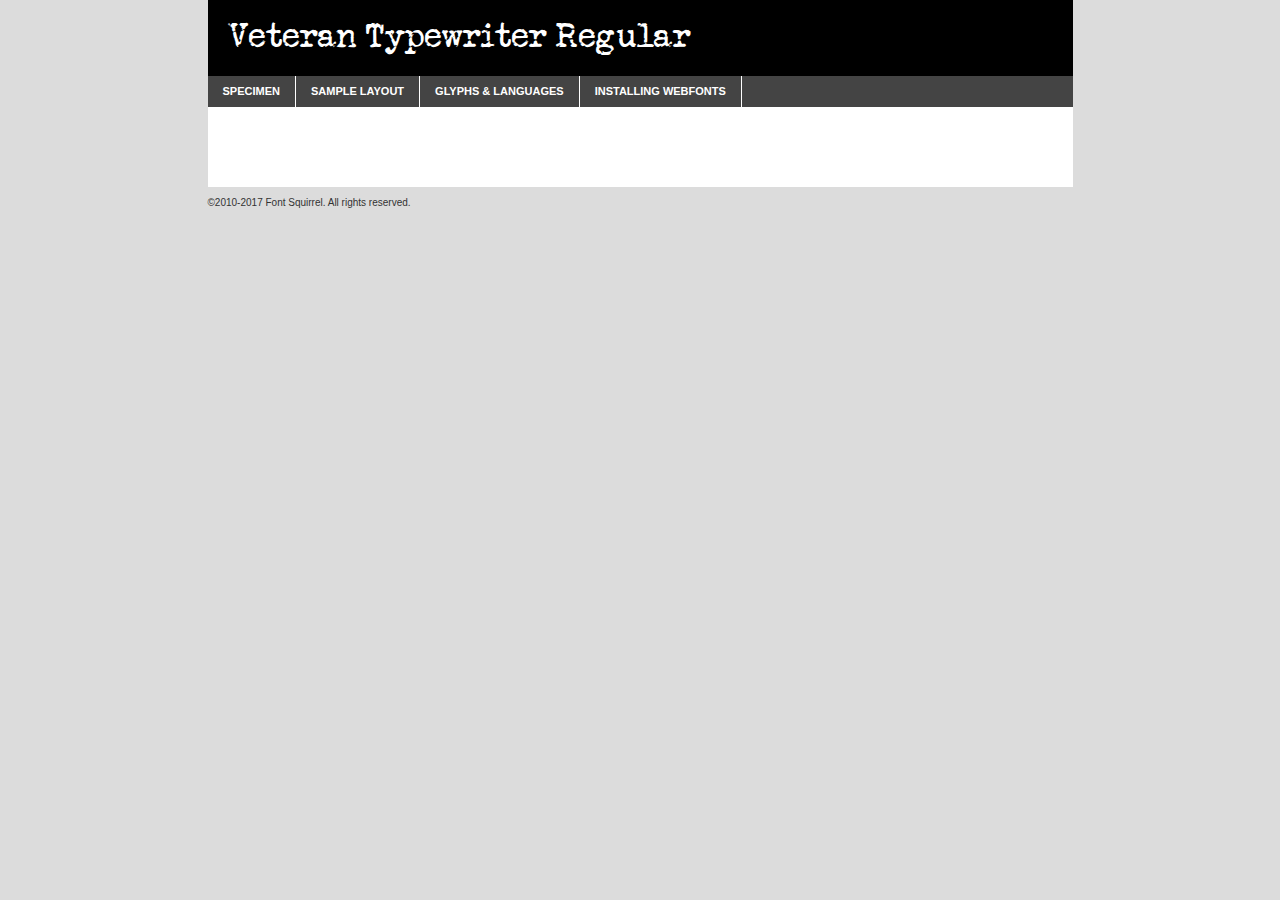
<file: postcard/webfontkit-20220530-053543/veteran_typewriter-demo.html>
<!DOCTYPE html PUBLIC "-//W3C//DTD XHTML 1.0 Transitional//EN"
	"http://www.w3.org/TR/xhtml1/DTD/xhtml1-transitional.dtd">

<html xmlns="http://www.w3.org/1999/xhtml" xml:lang="en" lang="en">
<head>
	<meta http-equiv="Content-Type" content="text/html; charset=utf-8" />
	<script src="http://ajax.googleapis.com/ajax/libs/jquery/1.7.2/jquery.min.js" type="text/javascript" charset="utf-8"></script>
	<script type="text/javascript">
	(function($){$.fn.easyTabs=function(option){var param=jQuery.extend({fadeSpeed:"fast",defaultContent:1,activeClass:'active'},option);$(this).each(function(){var thisId="#"+this.id;if(param.defaultContent==''){param.defaultContent=1;}
	if(typeof param.defaultContent=="number")
	{var defaultTab=$(thisId+" .tabs li:eq("+(param.defaultContent-1)+") a").attr('href').substr(1);}else{var defaultTab=param.defaultContent;}
	$(thisId+" .tabs li a").each(function(){var tabToHide=$(this).attr('href').substr(1);$("#"+tabToHide).addClass('easytabs-tab-content');});hideAll();changeContent(defaultTab);function hideAll(){$(thisId+" .easytabs-tab-content").hide();}
	function changeContent(tabId){hideAll();$(thisId+" .tabs li").removeClass(param.activeClass);$(thisId+" .tabs li a[href=#"+tabId+"]").closest('li').addClass(param.activeClass);if(param.fadeSpeed!="none")
	{$(thisId+" #"+tabId).fadeIn(param.fadeSpeed);}else{$(thisId+" #"+tabId).show();}}
	$(thisId+" .tabs li").click(function(){var tabId=$(this).find('a').attr('href').substr(1);changeContent(tabId);return false;});});}})(jQuery);
	</script>
	<link rel="stylesheet" href="specimen_files/specimen_stylesheet.css" type="text/css" charset="utf-8" />
	<link rel="stylesheet" href="stylesheet.css" type="text/css" charset="utf-8" />

	<style type="text/css">
					body{
				font-family: 'secret_typewriterregular';
							}
		</style>

	<title>Veteran Typewriter Regular Specimen</title>
	
	
	<script type="text/javascript" charset="utf-8">
		$(document).ready(function() {
			$('#container').easyTabs({defaultContent:1});
		});
	</script>
</head>

<body>
<div id="container">
	<div id="header">
		Veteran Typewriter Regular	</div>
	<ul class="tabs">
		<li><a href="#specimen">Specimen</a></li>
		<li><a href="#layout">Sample Layout</a></li>
				<li><a href="#glyphs">Glyphs &amp; Languages</a></li>
		<li><a href="#installing">Installing Webfonts</a></li>
		
	</ul>
	
	<div id="main_content">

		
			<div id="specimen">
		
				<div class="section">
					<div class="grid12 firstcol">
						<div class="huge">AaBb</div>
					</div>
				</div>
		
				<div class="section">
					<div class="glyph_range">A&#x200B;B&#x200b;C&#x200b;D&#x200b;E&#x200b;F&#x200b;G&#x200b;H&#x200b;I&#x200b;J&#x200b;K&#x200b;L&#x200b;M&#x200b;N&#x200b;O&#x200b;P&#x200b;Q&#x200b;R&#x200b;S&#x200b;T&#x200b;U&#x200b;V&#x200b;W&#x200b;X&#x200b;Y&#x200b;Z&#x200b;a&#x200b;b&#x200b;c&#x200b;d&#x200b;e&#x200b;f&#x200b;g&#x200b;h&#x200b;i&#x200b;j&#x200b;k&#x200b;l&#x200b;m&#x200b;n&#x200b;o&#x200b;p&#x200b;q&#x200b;r&#x200b;s&#x200b;t&#x200b;u&#x200b;v&#x200b;w&#x200b;x&#x200b;y&#x200b;z&#x200b;1&#x200b;2&#x200b;3&#x200b;4&#x200b;5&#x200b;6&#x200b;7&#x200b;8&#x200b;9&#x200b;0&#x200b;&amp;&#x200b;.&#x200b;,&#x200b;?&#x200b;!&#x200b;&#64;&#x200b;(&#x200b;)&#x200b;#&#x200b;$&#x200b;%&#x200b;*&#x200b;+&#x200b;-&#x200b;=&#x200b;:&#x200b;;</div>
				</div>
				<div class="section">
					<div class="grid12 firstcol">
						<table class="sample_table">
							<tr><td>10</td><td class="size10">abcdefghijklmnopqrstuvwxyzABCDEFGHIJKLMNOPQRSTUVWXYZ0123456789abcdefghijklmnopqrstuvwxyzABCDEFGHIJKLMNOPQRSTUVWXYZ0123456789abcdefghijklmnopqrstuvwxyzABCDEFGHIJKLMNOPQRSTUVWXYZ</td></tr>
							<tr><td>11</td><td class="size11">abcdefghijklmnopqrstuvwxyzABCDEFGHIJKLMNOPQRSTUVWXYZ0123456789abcdefghijklmnopqrstuvwxyzABCDEFGHIJKLMNOPQRSTUVWXYZ0123456789abcdefghijklmnopqrstuvwxyzABCDEFGHIJKLMNOPQRSTUVWXYZ</td></tr>
							<tr><td>12</td><td class="size12">abcdefghijklmnopqrstuvwxyzABCDEFGHIJKLMNOPQRSTUVWXYZ0123456789abcdefghijklmnopqrstuvwxyzABCDEFGHIJKLMNOPQRSTUVWXYZ0123456789abcdefghijklmnopqrstuvwxyzABCDEFGHIJKLMNOPQRSTUVWXYZ</td></tr>
							<tr><td>13</td><td class="size13">abcdefghijklmnopqrstuvwxyzABCDEFGHIJKLMNOPQRSTUVWXYZ0123456789abcdefghijklmnopqrstuvwxyzABCDEFGHIJKLMNOPQRSTUVWXYZ0123456789abcdefghijklmnopqrstuvwxyzABCDEFGHIJKLMNOPQRSTUVWXYZ</td></tr>
							<tr><td>14</td><td class="size14">abcdefghijklmnopqrstuvwxyzABCDEFGHIJKLMNOPQRSTUVWXYZ0123456789abcdefghijklmnopqrstuvwxyzABCDEFGHIJKLMNOPQRSTUVWXYZ0123456789abcdefghijklmnopqrstuvwxyzABCDEFGHIJKLMNOPQRSTUVWXYZ</td></tr>
							<tr><td>16</td><td class="size16">abcdefghijklmnopqrstuvwxyzABCDEFGHIJKLMNOPQRSTUVWXYZ0123456789abcdefghijklmnopqrstuvwxyzABCDEFGHIJKLMNOPQRSTUVWXYZ</td></tr>
							<tr><td>18</td><td class="size18">abcdefghijklmnopqrstuvwxyzABCDEFGHIJKLMNOPQRSTUVWXYZ0123456789abcdefghijklmnopqrstuvwxyzABCDEFGHIJKLMNOPQRSTUVWXYZ</td></tr>
							<tr><td>20</td><td class="size20">abcdefghijklmnopqrstuvwxyzABCDEFGHIJKLMNOPQRSTUVWXYZ0123456789abcdefghijklmnopqrstuvwxyzABCDEFGHIJKLMNOPQRSTUVWXYZ</td></tr>
							<tr><td>24</td><td class="size24">abcdefghijklmnopqrstuvwxyzABCDEFGHIJKLMNOPQRSTUVWXYZ0123456789abcdefghijklmnopqrstuvwxyzABCDEFGHIJKLMNOPQRSTUVWXYZ</td></tr>
							<tr><td>30</td><td class="size30">abcdefghijklmnopqrstuvwxyzABCDEFGHIJKLMNOPQRSTUVWXYZ0123456789abcdefghijklmnopqrstuvwxyzABCDEFGHIJKLMNOPQRSTUVWXYZ</td></tr>
							<tr><td>36</td><td class="size36">abcdefghijklmnopqrstuvwxyzABCDEFGHIJKLMNOPQRSTUVWXYZ0123456789abcdefghijklmnopqrstuvwxyzABCDEFGHIJKLMNOPQRSTUVWXYZ</td></tr>
							<tr><td>48</td><td class="size48">abcdefghijklmnopqrstuvwxyzABCDEFGHIJKLMNOPQRSTUVWXYZ0123456789abcdefghijklmnopqrstuvwxyzABCDEFGHIJKLMNOPQRSTUVWXYZ</td></tr>
							<tr><td>60</td><td class="size60">abcdefghijklmnopqrstuvwxyzABCDEFGHIJKLMNOPQRSTUVWXYZ0123456789abcdefghijklmnopqrstuvwxyzABCDEFGHIJKLMNOPQRSTUVWXYZ</td></tr>
							<tr><td>72</td><td class="size72">abcdefghijklmnopqrstuvwxyzABCDEFGHIJKLMNOPQRSTUVWXYZ0123456789abcdefghijklmnopqrstuvwxyzABCDEFGHIJKLMNOPQRSTUVWXYZ</td></tr>
							<tr><td>90</td><td class="size90">abcdefghijklmnopqrstuvwxyzABCDEFGHIJKLMNOPQRSTUVWXYZ0123456789abcdefghijklmnopqrstuvwxyzABCDEFGHIJKLMNOPQRSTUVWXYZ</td></tr>
						</table>
				
					</div>
			
				</div>
		
		
		
								<div class="section" id="bodycomparison">


										<div id="xheight">
				<div class="fontbody">&#x25FC;&#x25FC;&#x25FC;&#x25FC;&#x25FC;&#x25FC;&#x25FC;&#x25FC;&#x25FC;&#x25FC;&#x25FC;&#x25FC;&#x25FC;&#x25FC;&#x25FC;&#x25FC;&#x25FC;&#x25FC;&#x25FC;&#x25FC;&#x25FC;&#x25FC;&#x25FC;&#x25FC;&#x25FC;&#x25FC;&#x25FC;&#x25FC;&#x25FC;&#x25FC;&#x25FC;&#x25FC;&#x25FC;&#x25FC;&#x25FC;&#x25FC;&#x25FC;&#x25FC;&#x25FC;&#x25FC;&#x25FC;&#x25FC;&#x25FC;&#x25FC;&#x25FC;&#x25FC;&#x25FC;&#x25FC;&#x25FC;&#x25FC;&#x25FC;&#x25FC;&#x25FC;&#x25FC;&#x25FC;&#x25FC;&#x25FC;&#x25FC;&#x25FC;&#x25FC;&#x25FC;&#x25FC;&#x25FC;&#x25FC;&#x25FC;&#x25FC;&#x25FC;&#x25FC;&#x25FC;&#x25FC;&#x25FC;&#x25FC;&#x25FC;&#x25FC;&#x25FC;&#x25FC;&#x25FC;&#x25FC;&#x25FC;&#x25FC;&#x25FC;&#x25FC;&#x25FC;&#x25FC;&#x25FC;&#x25FC;&#x25FC;&#x25FC;&#x25FC;&#x25FC;&#x25FC;&#x25FC;&#x25FC;&#x25FC;&#x25FC;&#x25FC;&#x25FC;&#x25FC;&#x25FC;body</div><div class="arialbody">body</div><div class="verdanabody">body</div><div class="georgiabody">body</div></div>
										<div class="fontbody" style="z-index:1">
											body<span>Veteran Typewriter Regular</span>
										</div>
										<div class="arialbody" style="z-index:1">
											body<span>Arial</span>
										</div>
										<div class="verdanabody" style="z-index:1">
											body<span>Verdana</span>
										</div>
										<div class="georgiabody" style="z-index:1">
											body<span>Georgia</span>
										</div>



								</div>
		
		
				<div class="section psample psample_row1" id="">
					
					<div class="grid2 firstcol">
						<p class="size10"><span>10.</span>Aenean lacinia bibendum nulla sed consectetur. Fusce dapibus, tellus ac cursus commodo, tortor mauris condimentum nibh, ut fermentum massa justo sit amet risus. Nullam id dolor id nibh ultricies vehicula ut id elit. Cum sociis natoque penatibus et magnis dis parturient montes, nascetur ridiculus mus. Nulla vitae elit libero, a pharetra augue.</p>
			
					</div>
					<div class="grid3">
						<p class="size11"><span>11.</span>Aenean lacinia bibendum nulla sed consectetur. Fusce dapibus, tellus ac cursus commodo, tortor mauris condimentum nibh, ut fermentum massa justo sit amet risus. Nullam id dolor id nibh ultricies vehicula ut id elit. Cum sociis natoque penatibus et magnis dis parturient montes, nascetur ridiculus mus. Nulla vitae elit libero, a pharetra augue.</p>
			
					</div>
					<div class="grid3">
						<p class="size12"><span>12.</span>Aenean lacinia bibendum nulla sed consectetur. Fusce dapibus, tellus ac cursus commodo, tortor mauris condimentum nibh, ut fermentum massa justo sit amet risus. Nullam id dolor id nibh ultricies vehicula ut id elit. Cum sociis natoque penatibus et magnis dis parturient montes, nascetur ridiculus mus. Nulla vitae elit libero, a pharetra augue.</p>
			
					</div>
					<div class="grid4">
						<p class="size13"><span>13.</span>Aenean lacinia bibendum nulla sed consectetur. Fusce dapibus, tellus ac cursus commodo, tortor mauris condimentum nibh, ut fermentum massa justo sit amet risus. Nullam id dolor id nibh ultricies vehicula ut id elit. Cum sociis natoque penatibus et magnis dis parturient montes, nascetur ridiculus mus. Nulla vitae elit libero, a pharetra augue.</p>
			
					</div>
					<div class="white_blend"></div>
					
				</div>
				<div class="section psample psample_row2" id="">
					<div class="grid3 firstcol">
						<p class="size14"><span>14.</span>Aenean lacinia bibendum nulla sed consectetur. Fusce dapibus, tellus ac cursus commodo, tortor mauris condimentum nibh, ut fermentum massa justo sit amet risus. Nullam id dolor id nibh ultricies vehicula ut id elit. Cum sociis natoque penatibus et magnis dis parturient montes, nascetur ridiculus mus. Nulla vitae elit libero, a pharetra augue.</p>
			
					</div>
					<div class="grid4">
						<p class="size16"><span>16.</span>Aenean lacinia bibendum nulla sed consectetur. Fusce dapibus, tellus ac cursus commodo, tortor mauris condimentum nibh, ut fermentum massa justo sit amet risus. Nullam id dolor id nibh ultricies vehicula ut id elit. Cum sociis natoque penatibus et magnis dis parturient montes, nascetur ridiculus mus. Nulla vitae elit libero, a pharetra augue.</p>
			
					</div>
					<div class="grid5">
						<p class="size18"><span>18.</span>Aenean lacinia bibendum nulla sed consectetur. Fusce dapibus, tellus ac cursus commodo, tortor mauris condimentum nibh, ut fermentum massa justo sit amet risus. Nullam id dolor id nibh ultricies vehicula ut id elit. Cum sociis natoque penatibus et magnis dis parturient montes, nascetur ridiculus mus. Nulla vitae elit libero, a pharetra augue.</p>
			
					</div>

					<div class="white_blend"></div>

				</div>
				
				<div class="section psample psample_row3" id="">
					<div class="grid5 firstcol">
						<p class="size20"><span>20.</span>Aenean lacinia bibendum nulla sed consectetur. Fusce dapibus, tellus ac cursus commodo, tortor mauris condimentum nibh, ut fermentum massa justo sit amet risus. Nullam id dolor id nibh ultricies vehicula ut id elit. Cum sociis natoque penatibus et magnis dis parturient montes, nascetur ridiculus mus. Nulla vitae elit libero, a pharetra augue.</p>
					</div>
					<div class="grid7">
						<p class="size24"><span>24.</span>Aenean lacinia bibendum nulla sed consectetur. Fusce dapibus, tellus ac cursus commodo, tortor mauris condimentum nibh, ut fermentum massa justo sit amet risus. Nullam id dolor id nibh ultricies vehicula ut id elit. Cum sociis natoque penatibus et magnis dis parturient montes, nascetur ridiculus mus. Nulla vitae elit libero, a pharetra augue.</p>
					</div>
					
					<div class="white_blend"></div>
					
				</div>
				
				<div class="section psample psample_row4" id="">
					<div class="grid12 firstcol">
						<p class="size30"><span>30.</span>Aenean lacinia bibendum nulla sed consectetur. Fusce dapibus, tellus ac cursus commodo, tortor mauris condimentum nibh, ut fermentum massa justo sit amet risus. Nullam id dolor id nibh ultricies vehicula ut id elit. Cum sociis natoque penatibus et magnis dis parturient montes, nascetur ridiculus mus. Nulla vitae elit libero, a pharetra augue.</p>
					</div>
					<div class="white_blend"></div>
					
				</div>
				
				
				
				<div class="section psample psample_row1 fullreverse">
					<div class="grid2 firstcol">
						<p class="size10"><span>10.</span>Aenean lacinia bibendum nulla sed consectetur. Fusce dapibus, tellus ac cursus commodo, tortor mauris condimentum nibh, ut fermentum massa justo sit amet risus. Nullam id dolor id nibh ultricies vehicula ut id elit. Cum sociis natoque penatibus et magnis dis parturient montes, nascetur ridiculus mus. Nulla vitae elit libero, a pharetra augue.</p>
			
					</div>
					<div class="grid3">
						<p class="size11"><span>11.</span>Aenean lacinia bibendum nulla sed consectetur. Fusce dapibus, tellus ac cursus commodo, tortor mauris condimentum nibh, ut fermentum massa justo sit amet risus. Nullam id dolor id nibh ultricies vehicula ut id elit. Cum sociis natoque penatibus et magnis dis parturient montes, nascetur ridiculus mus. Nulla vitae elit libero, a pharetra augue.</p>
			
					</div>
					<div class="grid3">
						<p class="size12"><span>12.</span>Aenean lacinia bibendum nulla sed consectetur. Fusce dapibus, tellus ac cursus commodo, tortor mauris condimentum nibh, ut fermentum massa justo sit amet risus. Nullam id dolor id nibh ultricies vehicula ut id elit. Cum sociis natoque penatibus et magnis dis parturient montes, nascetur ridiculus mus. Nulla vitae elit libero, a pharetra augue.</p>
			
					</div>
					<div class="grid4">
						<p class="size13"><span>13.</span>Aenean lacinia bibendum nulla sed consectetur. Fusce dapibus, tellus ac cursus commodo, tortor mauris condimentum nibh, ut fermentum massa justo sit amet risus. Nullam id dolor id nibh ultricies vehicula ut id elit. Cum sociis natoque penatibus et magnis dis parturient montes, nascetur ridiculus mus. Nulla vitae elit libero, a pharetra augue.</p>
			
					</div>
					<div class="black_blend"></div>
					
				</div>
				
				<div class="section psample psample_row2 fullreverse">
					<div class="grid3 firstcol">
						<p class="size14"><span>14.</span>Aenean lacinia bibendum nulla sed consectetur. Fusce dapibus, tellus ac cursus commodo, tortor mauris condimentum nibh, ut fermentum massa justo sit amet risus. Nullam id dolor id nibh ultricies vehicula ut id elit. Cum sociis natoque penatibus et magnis dis parturient montes, nascetur ridiculus mus. Nulla vitae elit libero, a pharetra augue.</p>
			
					</div>
					<div class="grid4">
						<p class="size16"><span>16.</span>Aenean lacinia bibendum nulla sed consectetur. Fusce dapibus, tellus ac cursus commodo, tortor mauris condimentum nibh, ut fermentum massa justo sit amet risus. Nullam id dolor id nibh ultricies vehicula ut id elit. Cum sociis natoque penatibus et magnis dis parturient montes, nascetur ridiculus mus. Nulla vitae elit libero, a pharetra augue.</p>
			
					</div>
					<div class="grid5">
						<p class="size18"><span>18.</span>Aenean lacinia bibendum nulla sed consectetur. Fusce dapibus, tellus ac cursus commodo, tortor mauris condimentum nibh, ut fermentum massa justo sit amet risus. Nullam id dolor id nibh ultricies vehicula ut id elit. Cum sociis natoque penatibus et magnis dis parturient montes, nascetur ridiculus mus. Nulla vitae elit libero, a pharetra augue.</p>
			
					</div>
					<div class="black_blend"></div>

				</div>
				
				<div class="section psample fullreverse psample_row3" id="">
					<div class="grid5 firstcol">
						<p class="size20"><span>20.</span>Aenean lacinia bibendum nulla sed consectetur. Fusce dapibus, tellus ac cursus commodo, tortor mauris condimentum nibh, ut fermentum massa justo sit amet risus. Nullam id dolor id nibh ultricies vehicula ut id elit. Cum sociis natoque penatibus et magnis dis parturient montes, nascetur ridiculus mus. Nulla vitae elit libero, a pharetra augue.</p>
					</div>
					<div class="grid7">
						<p class="size24"><span>24.</span>Aenean lacinia bibendum nulla sed consectetur. Fusce dapibus, tellus ac cursus commodo, tortor mauris condimentum nibh, ut fermentum massa justo sit amet risus. Nullam id dolor id nibh ultricies vehicula ut id elit. Cum sociis natoque penatibus et magnis dis parturient montes, nascetur ridiculus mus. Nulla vitae elit libero, a pharetra augue.</p>
					</div>
					
					<div class="black_blend"></div>
					
				</div>
				
				<div class="section psample fullreverse psample_row4" id="" style="border-bottom: 20px #000 solid;">
					<div class="grid12 firstcol">
						<p class="size30"><span>30.</span>Aenean lacinia bibendum nulla sed consectetur. Fusce dapibus, tellus ac cursus commodo, tortor mauris condimentum nibh, ut fermentum massa justo sit amet risus. Nullam id dolor id nibh ultricies vehicula ut id elit. Cum sociis natoque penatibus et magnis dis parturient montes, nascetur ridiculus mus. Nulla vitae elit libero, a pharetra augue.</p>
					</div>
					<div class="black_blend"></div>
					
				</div>
				
				
				
				
			</div>
			
			<div id="layout">
				
				<div class="section">
					
					<div class="grid12 firstcol">
						<h1>Lorem Ipsum Dolor</h1>
						<h2>Etiam porta sem malesuada magna mollis euismod</h2>
						
						<p class="byline">By <a href="#link">Aenean Lacinia</a></p>
					</div>
				</div>
				<div class="section">
					<div class="grid8 firstcol">
						<p class="large">Donec sed odio dui. Morbi leo risus, porta ac consectetur ac, vestibulum at eros. Fusce dapibus, tellus ac cursus commodo, tortor mauris condimentum nibh, ut fermentum massa justo sit amet risus. </p>

						
						<h3>Pellentesque ornare sem</h3>

						<p>Maecenas sed diam eget risus varius blandit sit amet non magna. Maecenas faucibus mollis interdum. Donec ullamcorper nulla non metus auctor fringilla. Nullam id dolor id nibh ultricies vehicula ut id elit. Nullam id dolor id nibh ultricies vehicula ut id elit. </p>

						<p>Aenean eu leo quam. Pellentesque ornare sem lacinia quam venenatis vestibulum. Lorem ipsum dolor sit amet, consectetur adipiscing elit. Cum sociis natoque penatibus et magnis dis parturient montes, nascetur ridiculus mus. </p>

						<p>Nulla vitae elit libero, a pharetra augue. Praesent commodo cursus magna, vel scelerisque nisl consectetur et. Aenean lacinia bibendum nulla sed consectetur. </p>

						<p>Nullam quis risus eget urna mollis ornare vel eu leo. Nullam quis risus eget urna mollis ornare vel eu leo. Maecenas sed diam eget risus varius blandit sit amet non magna. Donec ullamcorper nulla non metus auctor fringilla. </p>

						<h3>Cras mattis consectetur</h3>

						<p>Aenean eu leo quam. Pellentesque ornare sem lacinia quam venenatis vestibulum. Aenean lacinia bibendum nulla sed consectetur. Integer posuere erat a ante venenatis dapibus posuere velit aliquet. Cras mattis consectetur purus sit amet fermentum. </p>

						<p>Nullam id dolor id nibh ultricies vehicula ut id elit. Nullam quis risus eget urna mollis ornare vel eu leo. Cras mattis consectetur purus sit amet fermentum.</p>
					</div>
					
					<div class="grid4 sidebar">
						
						<div class="box reverse">
							<p class="last">Nullam quis risus eget urna mollis ornare vel eu leo. Donec ullamcorper nulla non metus auctor fringilla. Cras mattis consectetur purus sit amet fermentum. Sed posuere consectetur est at lobortis. Lorem ipsum dolor sit amet, consectetur adipiscing elit. </p>
						</div>
						
						<p class="caption">Maecenas sed diam eget risus varius.</p>

						<p>Vestibulum id ligula porta felis euismod semper. Integer posuere erat a ante venenatis dapibus posuere velit aliquet. Vestibulum id ligula porta felis euismod semper. Sed posuere consectetur est at lobortis. Maecenas sed diam eget risus varius blandit sit amet non magna. Fusce dapibus, tellus ac cursus commodo, tortor mauris condimentum nibh, ut fermentum massa justo sit amet risus. </p>

					

						<p>Duis mollis, est non commodo luctus, nisi erat porttitor ligula, eget lacinia odio sem nec elit. Aenean lacinia bibendum nulla sed consectetur. Vivamus sagittis lacus vel augue laoreet rutrum faucibus dolor auctor. Aenean lacinia bibendum nulla sed consectetur. Nullam quis risus eget urna mollis ornare vel eu leo. </p>

						<p>Praesent commodo cursus magna, vel scelerisque nisl consectetur et. Donec ullamcorper nulla non metus auctor fringilla. Maecenas faucibus mollis interdum. Fusce dapibus, tellus ac cursus commodo, tortor mauris condimentum nibh, ut fermentum massa justo sit amet risus. </p>

					</div>
				</div>
				
			</div>


			



		<div id="glyphs">
			<div class="section">
				<div class="grid12 firstcol">
			
				<h1>Language Support</h1>
				<p>The subset of Veteran Typewriter Regular in this kit supports the following languages:<br />
			
					English, Arrernte, Bislama, Cebuano, Fijian, Gilbertese, Hmong, Ibanag, Iloko_ilokano, Interglossa_glosa, Interlingua, Lojban, Norfolk_pitcairnese, Oromo, Rotokas, Seychelles_creole, Shona, Somali, Southern_ndebele, Swahili, Swati_swazi, Tok_pisin, Warlpiri, Xhosa, Zulu, Latinbasic, Demo				</p>
				<h1>Glyph Chart</h1>
				<p>The subset of Veteran Typewriter Regular in this kit includes all the glyphs listed below. Unicode entities are included above each glyph to help you insert individual characters into your layout.</p>
				<div id="glyph_chart">
			
																				 <div><p>&amp;#13;</p>&#13;</div>
																				 <div><p>&amp;#32;</p>&#32;</div>
																				 <div><p>&amp;#33;</p>&#33;</div>
																				 <div><p>&amp;#34;</p>&#34;</div>
																				 <div><p>&amp;#35;</p>&#35;</div>
																				 <div><p>&amp;#36;</p>&#36;</div>
																				 <div><p>&amp;#37;</p>&#37;</div>
																				 <div><p>&amp;#38;</p>&#38;</div>
																				 <div><p>&amp;#39;</p>&#39;</div>
																				 <div><p>&amp;#40;</p>&#40;</div>
																				 <div><p>&amp;#41;</p>&#41;</div>
																				 <div><p>&amp;#43;</p>&#43;</div>
																				 <div><p>&amp;#44;</p>&#44;</div>
																				 <div><p>&amp;#45;</p>&#45;</div>
																				 <div><p>&amp;#46;</p>&#46;</div>
																				 <div><p>&amp;#47;</p>&#47;</div>
																				 <div><p>&amp;#48;</p>&#48;</div>
																				 <div><p>&amp;#49;</p>&#49;</div>
																				 <div><p>&amp;#50;</p>&#50;</div>
																				 <div><p>&amp;#51;</p>&#51;</div>
																				 <div><p>&amp;#52;</p>&#52;</div>
																				 <div><p>&amp;#53;</p>&#53;</div>
																				 <div><p>&amp;#54;</p>&#54;</div>
																				 <div><p>&amp;#55;</p>&#55;</div>
																				 <div><p>&amp;#56;</p>&#56;</div>
																				 <div><p>&amp;#57;</p>&#57;</div>
																				 <div><p>&amp;#58;</p>&#58;</div>
																				 <div><p>&amp;#59;</p>&#59;</div>
																				 <div><p>&amp;#61;</p>&#61;</div>
																				 <div><p>&amp;#63;</p>&#63;</div>
																				 <div><p>&amp;#64;</p>&#64;</div>
																				 <div><p>&amp;#65;</p>&#65;</div>
																				 <div><p>&amp;#66;</p>&#66;</div>
																				 <div><p>&amp;#67;</p>&#67;</div>
																				 <div><p>&amp;#68;</p>&#68;</div>
																				 <div><p>&amp;#69;</p>&#69;</div>
																				 <div><p>&amp;#70;</p>&#70;</div>
																				 <div><p>&amp;#71;</p>&#71;</div>
																				 <div><p>&amp;#72;</p>&#72;</div>
																				 <div><p>&amp;#73;</p>&#73;</div>
																				 <div><p>&amp;#74;</p>&#74;</div>
																				 <div><p>&amp;#75;</p>&#75;</div>
																				 <div><p>&amp;#76;</p>&#76;</div>
																				 <div><p>&amp;#77;</p>&#77;</div>
																				 <div><p>&amp;#78;</p>&#78;</div>
																				 <div><p>&amp;#79;</p>&#79;</div>
																				 <div><p>&amp;#80;</p>&#80;</div>
																				 <div><p>&amp;#81;</p>&#81;</div>
																				 <div><p>&amp;#82;</p>&#82;</div>
																				 <div><p>&amp;#83;</p>&#83;</div>
																				 <div><p>&amp;#84;</p>&#84;</div>
																				 <div><p>&amp;#85;</p>&#85;</div>
																				 <div><p>&amp;#86;</p>&#86;</div>
																				 <div><p>&amp;#87;</p>&#87;</div>
																				 <div><p>&amp;#88;</p>&#88;</div>
																				 <div><p>&amp;#89;</p>&#89;</div>
																				 <div><p>&amp;#90;</p>&#90;</div>
																				 <div><p>&amp;#91;</p>&#91;</div>
																				 <div><p>&amp;#92;</p>&#92;</div>
																				 <div><p>&amp;#93;</p>&#93;</div>
																				 <div><p>&amp;#97;</p>&#97;</div>
																				 <div><p>&amp;#98;</p>&#98;</div>
																				 <div><p>&amp;#99;</p>&#99;</div>
																				 <div><p>&amp;#100;</p>&#100;</div>
																				 <div><p>&amp;#101;</p>&#101;</div>
																				 <div><p>&amp;#102;</p>&#102;</div>
																				 <div><p>&amp;#103;</p>&#103;</div>
																				 <div><p>&amp;#104;</p>&#104;</div>
																				 <div><p>&amp;#105;</p>&#105;</div>
																				 <div><p>&amp;#106;</p>&#106;</div>
																				 <div><p>&amp;#107;</p>&#107;</div>
																				 <div><p>&amp;#108;</p>&#108;</div>
																				 <div><p>&amp;#109;</p>&#109;</div>
																				 <div><p>&amp;#110;</p>&#110;</div>
																				 <div><p>&amp;#111;</p>&#111;</div>
																				 <div><p>&amp;#112;</p>&#112;</div>
																				 <div><p>&amp;#113;</p>&#113;</div>
																				 <div><p>&amp;#114;</p>&#114;</div>
																				 <div><p>&amp;#115;</p>&#115;</div>
																				 <div><p>&amp;#116;</p>&#116;</div>
																				 <div><p>&amp;#117;</p>&#117;</div>
																				 <div><p>&amp;#118;</p>&#118;</div>
																				 <div><p>&amp;#119;</p>&#119;</div>
																				 <div><p>&amp;#120;</p>&#120;</div>
																				 <div><p>&amp;#121;</p>&#121;</div>
																				 <div><p>&amp;#122;</p>&#122;</div>
																				 <div><p>&amp;#160;</p>&#160;</div>
																				 <div><p>&amp;#162;</p>&#162;</div>
																				 <div><p>&amp;#173;</p>&#173;</div>
																				 <div><p>&amp;#8192;</p>&#8192;</div>
																				 <div><p>&amp;#8193;</p>&#8193;</div>
																				 <div><p>&amp;#8194;</p>&#8194;</div>
																				 <div><p>&amp;#8195;</p>&#8195;</div>
																				 <div><p>&amp;#8196;</p>&#8196;</div>
																				 <div><p>&amp;#8197;</p>&#8197;</div>
																				 <div><p>&amp;#8198;</p>&#8198;</div>
																				 <div><p>&amp;#8199;</p>&#8199;</div>
																				 <div><p>&amp;#8200;</p>&#8200;</div>
																				 <div><p>&amp;#8201;</p>&#8201;</div>
																				 <div><p>&amp;#8202;</p>&#8202;</div>
																				 <div><p>&amp;#8208;</p>&#8208;</div>
																				 <div><p>&amp;#8209;</p>&#8209;</div>
																				 <div><p>&amp;#8210;</p>&#8210;</div>
																				 <div><p>&amp;#8211;</p>&#8211;</div>
																				 <div><p>&amp;#8212;</p>&#8212;</div>
																				 <div><p>&amp;#8239;</p>&#8239;</div>
																				 <div><p>&amp;#8287;</p>&#8287;</div>
																				 <div><p>&amp;#9724;</p>&#9724;</div>
																																						</div>	
				</div>
		
		
			</div>
		</div>
		
		
		<div id="specs">
			
		</div>
	
		<div id="installing">
			<div class="section">
				<div class="grid7 firstcol">
					<h1>Installing Webfonts</h1>
					
					<p>Webfonts are supported by all major browser platforms but not all in the same way. There are currently four different font formats that must be included in order to target all browsers. This includes TTF, WOFF, EOT and SVG.</p>
					
					<h2>1. Upload your webfonts</h2>
					<p>You must upload your webfont kit to your website. They should be in or near the same directory as your CSS files.</p>
					
					<h2>2. Include the webfont stylesheet</h2>
					<p>A special CSS @font-face declaration helps the various browsers select the appropriate font it needs without causing you a bunch of headaches. Learn more about this syntax by reading the <a href="https://www.fontspring.com/blog/further-hardening-of-the-bulletproof-syntax">Fontspring blog post</a> about it. The code for it is as follows:</p>


<code>
@font-face{ 
	font-family: 'MyWebFont';
	src: url('WebFont.eot');
	src: url('WebFont.eot?#iefix') format('embedded-opentype'),
	     url('WebFont.woff') format('woff'),
	     url('WebFont.ttf') format('truetype'),
	     url('WebFont.svg#webfont') format('svg');
}
</code>

	<p>We've already gone ahead and generated the code for you. All you have to do is link to the stylesheet in your HTML, like this:</p>
	<code>&lt;link rel=&quot;stylesheet&quot; href=&quot;stylesheet.css&quot; type=&quot;text/css&quot; charset=&quot;utf-8&quot; /&gt;</code>

					<h2>3. Modify your own stylesheet</h2>
					<p>To take advantage of your new fonts, you must tell your stylesheet to use them. Look at the original @font-face declaration above and find the property called "font-family." The name linked there will be what you use to reference the font. Prepend that webfont name to the font stack in the "font-family" property, inside the selector you want to change. For example:</p>
<code>p { font-family: 'WebFont', Arial, sans-serif; }</code>

<h2>4. Test</h2>
<p>Getting webfonts to work cross-browser <em>can</em> be tricky. Use the information in the sidebar to help you if you find that fonts aren't loading in a particular browser.</p>
				</div>
				
				<div class="grid5 sidebar">
					<div class="box">
						<h2>Troubleshooting<br />Font-Face Problems</h2>
						<p>Having trouble getting your webfonts to load in your new website? Here are some tips to sort out what might be the problem.</p>

						<h3>Fonts not showing in any browser</h3>

						<p>This sounds like you need to work on the plumbing. You either did not upload the fonts to the correct directory, or you did not link the fonts properly in the CSS. If you've confirmed that all this is correct and you still have a problem, take a look at your .htaccess file and see if requests are getting intercepted.</p>

						<h3>Fonts not loading in iPhone or iPad</h3>

						<p>The most common problem here is that you are serving the fonts from an IIS server. IIS refuses to serve files that have unknown MIME types. If that is the case, you must set the MIME type for SVG to "image/svg+xml" in the server settings. Follow these instructions from Microsoft if you need help.</p>

						<h3>Fonts not loading in Firefox</h3>

						<p>The primary reason for this failure? You are still using a version Firefox older than 3.5. So upgrade already! If that isn't it, then you are very likely serving fonts from a different domain. Firefox requires that all font assets be served from the same domain. Lastly it is possible that you need to add WOFF to your list of MIME types (if you are serving via IIS.)</p>

						<h3>Fonts not loading in IE</h3>

						<p>Are you looking at Internet Explorer on an actual Windows machine or are you cheating by using a service like Adobe BrowserLab? Many of these screenshot services do not render @font-face for IE. Best to test it on a real machine.</p>

						<h3>Fonts not loading in IE9</h3>

						<p>IE9, like Firefox, requires that fonts be served from the same domain as the website. Make sure that is the case.</p>
					</div>
				</div>
			</div>
			
		</div>
	
	</div>
	<div id="footer">
		<p>&copy;2010-2017 Font Squirrel. All rights reserved.</p>
	</div>
</div>
</body>
</html>
</file>
<file: domTree/style.css>
.redText{
    color: red;
}
.blueText{
    color: blue;
}
.blackPink{
    border-color: black;
    background-color: pink;
}
</file>
<file: practiseForms/style.css>
h1 {
    margin-top: 0;
}

ul {
    margin: 0;
    padding: 0;
    list-style: none;
}

form {
    margin: 0 auto;
    width: 400px;
    padding: 1em;
    border: 1px solid #CCC;
    border-radius: 1em;
}

div+div {
    margin-top: 1em;
}

label span {
    display: inline-block;
    width: 120px;
    text-align: right;
}

input, textarea {
    font: 1em sans-serif;
    width: 250px;
    box-sizing: border-box;
    border: 1px solid #999;
}

input[type=checkbox], input[type=radio] {
    width: auto;
    border: none;
}

input:focus, textarea:focus {
    border-color: #000;
}

textarea {
    vertical-align: top;
    height: 5em;
    resize: vertical;
}

fieldset {
    width: 250px;
    box-sizing: border-box;
    margin-left: 136px;
    border: 1px solid #999;
}

button {
    margin: 20px 0 0 124px;
}

label {
  position: relative;
}
</file>
<file: postcard/webfontkit-20220530-053543/stylesheet.css>
/*! Generated by Font Squirrel (https://www.fontsquirrel.com) on May 30, 2022 */



@font-face {
    font-family: 'journalregular';
    src: url('journal-webfont.woff2') format('woff2'),
         url('journal-webfont.woff') format('woff');
    font-weight: normal;
    font-style: normal;

}




@font-face {
    font-family: 'secret_typewriterregular';
    src: url('veteran_typewriter-webfont.woff2') format('woff2'),
         url('veteran_typewriter-webfont.woff') format('woff');
    font-weight: normal;
    font-style: normal;

}
</file>
<file: postcard/webfontkit-20220530-053543/specimen_files/specimen_stylesheet.css>
@import url('grid_12-825-55-15.css');

/*  
	CSS Reset by Eric Meyer - Released under Public Domain
    http://meyerweb.com/eric/tools/css/reset/
*/
html, body, div, span, applet, object, iframe,
h1, h2, h3, h4, h5, h6, p, blockquote, pre,
a, abbr, acronym, address, big, cite, code,
del, dfn, em, font, img, ins, kbd, q, s, samp,
small, strike, strong, sub, sup, tt, var,
b, u, i, center, dl, dt, dd, ol, ul, li,
fieldset, form, label, legend, table, 
caption, tbody, tfoot, thead, tr, th, td 
                  {margin: 0;padding: 0;border: 0;outline: 0;
                  font-size: 100%;vertical-align: baseline;
                  background: transparent;}
body              {line-height: 1;}
ol, ul            {list-style: none;}
blockquote, q     {quotes: none;}
blockquote:before, blockquote:after,
q:before, q:after {content: '';	content: none;}
:focus            {outline: 0;}
ins               {text-decoration: none;}
del               {text-decoration: line-through;}
table             {border-collapse: collapse;border-spacing: 0;}




body {
	color: #000;
	background-color: #dcdcdc;
}

a {
	text-decoration: none;
	color: #1883ba;
}

h1{
	font-size: 32px;
	font-weight: normal;
	font-style: normal;
	margin-bottom: 18px;
}

h2{
	font-size: 18px;
}

#container {
	width: 865px;
	margin: 0px auto;
}


#header {
	padding: 20px;
	font-size: 36px;
	background-color: #000;
	color: #fff;
}

#header span {
	color: #666;
}
#main_content {
	background-color: #fff;
	padding: 60px 20px 20px;
}


#footer p {
	margin: 0;
	padding-top: 10px;
	padding-bottom: 50px;
	color: #333;
	font: 10px Arial, sans-serif;
}

.tabs {
	width: 100%;
	height: 31px;
	background-color: #444;
}
.tabs li {
	float:  left;
	margin: 0;
	overflow: hidden;
	background-color: #444;
}
.tabs li a {
	display: block;
	color: #fff;
	text-decoration: none;
	font: bold 11px/11px 'Arial';
	text-transform: uppercase;
	padding: 10px 15px;
	border-right: 1px solid #fff;
}

.tabs li a:hover {
		background-color: #00b3ff;

}

.tabs li.active a {
	color:  #000;
	background-color: #fff;
}



div.huge {
	
	font-size: 300px;
	line-height: 1em;
	padding: 0;
	letter-spacing: -.02em;
	overflow: hidden;
}
div.glyph_range {
	font-size: 72px;
	line-height: 1.1em;
}

.size10{ font-size: 10px; }
.size11{ font-size: 11px; }
.size12{ font-size: 12px; }
.size13{ font-size: 13px; }
.size14{ font-size: 14px; }
.size16{ font-size: 16px; }
.size18{ font-size: 18px; }
.size20{ font-size: 20px; }
.size24{ font-size: 24px; }
.size30{ font-size: 30px; }
.size36{ font-size: 36px; }
.size48{ font-size: 48px; }
.size60{ font-size: 60px; }
.size72{ font-size: 72px; }
.size90{ font-size: 90px; }


.psample_row1 {	height: 120px;}
.psample_row1 {	height: 120px;}
.psample_row2 {	height: 160px;}
.psample_row3 {	height: 160px;}
.psample_row4 {	height: 160px;}

.psample {
	overflow: hidden;
	position: relative;
}
.psample p {
	line-height: 1.3em;
	display: block;
	overflow: hidden;
	margin: 0;
}

.psample span {
	margin-right: .5em;
}

.white_blend {
	width: 100%;
	height: 61px;
	background-image: url([data-uri]);
	position: absolute;
	bottom: 0;
}
.black_blend {
	width: 100%;
	height: 61px;
	background-image: url([data-uri]);
	position: absolute;
	bottom: 0;
}
.fullreverse {
	background:  #000 !important;
	color:  #fff !important;
	margin-left: -20px;
	padding-left: 20px;
	margin-right: -20px;
	padding-right: 20px;
	padding: 20px;
	margin-bottom:0;
}


.sample_table td {
	padding-top: 3px;
	padding-bottom:5px;
	padding-left: 5px;
	vertical-align: middle;
	line-height: 1.2em;
}

.sample_table td:first-child {
	background-color: #eee;
	text-align: right;
	padding-right: 5px;
	padding-left: 0;
	padding: 5px;
	font: 11px/12px "Courier New", Courier, mono;
}

code {
	white-space: pre;
	background-color: #eee;
	display: block;
	padding: 10px;
	margin-bottom: 18px;
	overflow: auto;
}


.bottom,.last 	{margin-bottom:0 !important; padding-bottom:0 !important;}

.box  { 
  padding: 18px; 
  margin-bottom: 18px; 
  background: #eee; 
}

.reverse,.reversed { background:  #000 !important;color:  #fff !important; border: none !important;}

#bodycomparison {
	position: relative;
	overflow: hidden;
	font-size: 72px;
	height: 90px;
	white-space: nowrap;
}

#bodycomparison div{
	font-size: 72px;
	line-height: 90px;
	display: inline;
	margin: 0 15px 0 0;
	padding: 0;
}

#bodycomparison div span{
	font: 10px Arial;
	position: absolute;
	left: 0;
}
#xheight {
	float: none;
	position: absolute;
	color: #d9f3ff;
	font-size: 72px;
	line-height: 90px;
}

.fontbody {
 position: relative;
}
.arialbody{
	font-family: Arial;
	position: relative;
}
.verdanabody{
	font-family: Verdana;
	position: relative;
}
.georgiabody{
	font-family: Georgia;
	position: relative;
}

/* @group Layout page
 */

#layout h1 {
	font-size: 36px;
	line-height: 42px;
	font-weight: normal;
	font-style: normal;
}

#layout h2 {
	font-size: 24px;
	line-height: 23px;
	font-weight: normal;
	font-style: normal;
}

#layout h3 {
	font-size: 22px;
	line-height: 1.4em;
	margin-top: 1em;
	font-weight: normal;
	font-style: normal;
}


#layout p.byline {
	font-size: 12px;
	margin-top: 18px;
	line-height: 12px;
	margin-bottom: 0;
}
#layout p {
	font-size: 14px;
	line-height: 21px;
	margin-bottom: .5em;
}

#layout p.large{
	font-size: 18px;
	line-height: 26px;
}

#layout .sidebar p{
	font-size: 12px;
	line-height: 1.4em;
}

#layout p.caption {
	font-size: 10px;
	margin-top: -16px;
	margin-bottom: 18px;
}

/* @end */

/* @group Glyphs */

#glyph_chart div{
	background-color: #d9f3ff;
	color: black;
	float: left;
	font-size: 36px;
	height: 1.2em;
	line-height: 1.2em;
	margin-bottom: 1px;
	margin-right: 1px;
	text-align: center;
	width: 1.2em;
	position: relative;
	padding: .6em .2em .2em;
}

#glyph_chart div p {
	position: absolute;
	left: 0;
	top: 0;
	display: block;
	text-align: center;
	font: bold 9px Arial, sans-serif;
	background-color: #3a768f;
	width: 100%;
	color: #fff;
	padding: 2px 0;
}


#glyphs h1 {
	font-family: Arial, sans-serif;
}
/* @end */

/* @group Installing */

#installing {
	font: 13px Arial, sans-serif;
}

#installing p,
#glyphs p{
	line-height: 1.2em;
	margin-bottom: 18px;
	font: 13px Arial, sans-serif;
}



#installing h3{
	font-size: 15px;
	margin-top: 18px;
}

/* @end */

#rendering h1 {
	font-family: Arial, sans-serif;
}
.render_table td {
	font: 11px "Courier New", Courier, mono;
	vertical-align: middle;
}
</file>
